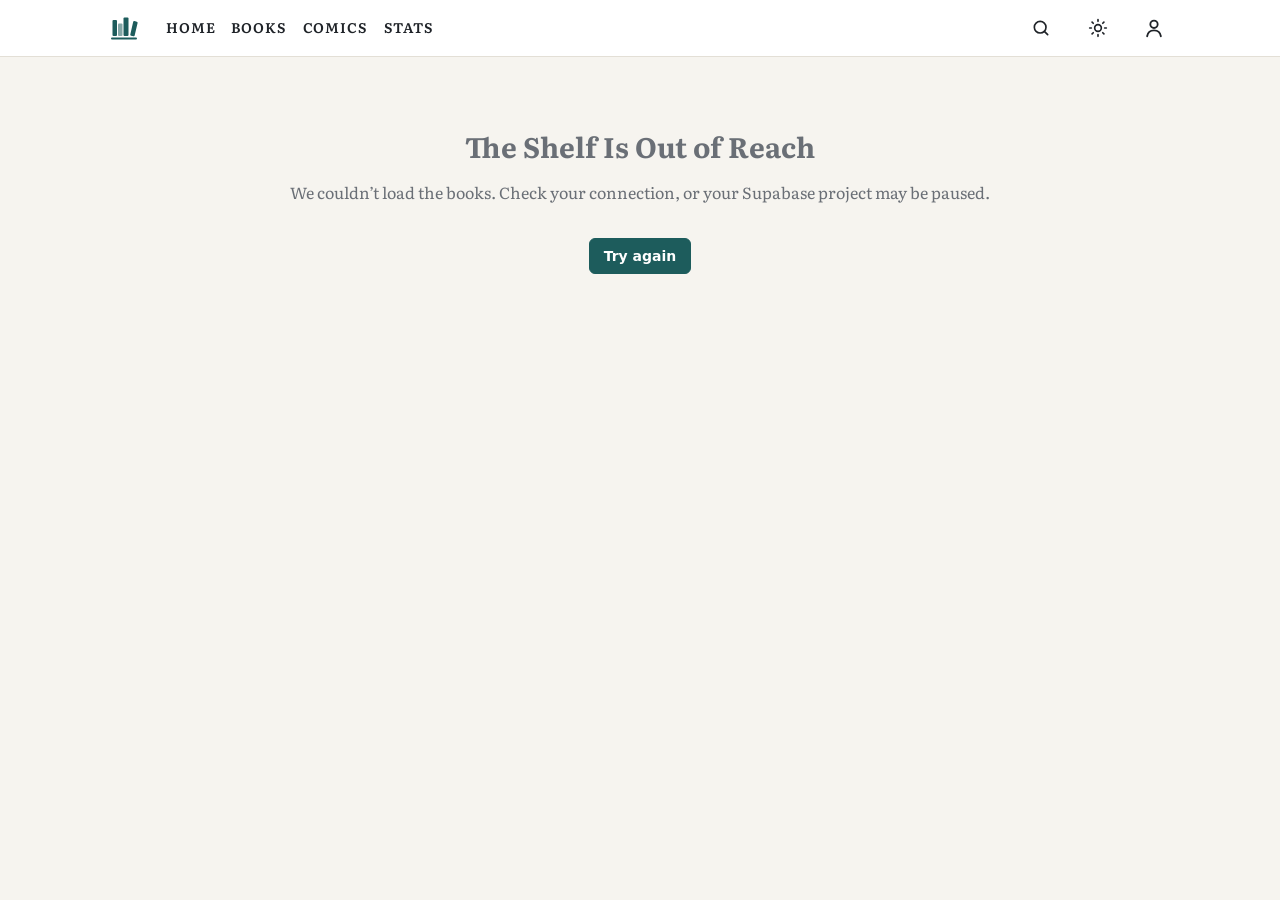
<file: index.html>
<!DOCTYPE html>
<html lang="en">
<head>
<meta charset="utf-8">
<meta name="viewport" content="width=device-width, initial-scale=1">
<title>Reading Ledger</title>
<meta name="description" content="My personal reading list: books and audiobooks in English and Bengali.">
<script>
  /* Apply the saved light/dark choice before the page paints (avoids a flash). */
  try { var t = localStorage.getItem('theme'); if (t) document.documentElement.dataset.theme = t; } catch (e) {}
</script>
<link rel="preconnect" href="https://fonts.googleapis.com">
<link rel="preconnect" href="https://fonts.gstatic.com" crossorigin>
<link href="https://fonts.googleapis.com/css2?family=Literata:wght@400;600;700&family=Noto+Serif+Bengali:wght@400;600;700&display=swap" rel="stylesheet">
<link rel="stylesheet" href="css/style.css">
<link rel="icon" type="image/x-icon" href="favicon.ico">
<!-- Installable app: name, icons and colours for the home-screen version -->
<link rel="manifest" href="manifest.webmanifest">
<meta name="theme-color" content="#ffffff" media="(prefers-color-scheme: light)">
<meta name="theme-color" content="#1d2226" media="(prefers-color-scheme: dark)">
<link rel="apple-touch-icon" href="icons/apple-touch-icon.png">
</head>
<body>
<a class="skip" href="#app">Skip to content</a>

<header class="top">
  <div class="top-in">
    <!-- Logo: books on a shelf (the same picture as the app icon) -->
    <a class="brand" href="#/" data-home aria-label="Reading Ledger, home">
      <svg viewBox="0 0 32 32" fill="currentColor" aria-hidden="true"><rect x="4.5" y="8" width="4.5" height="16" rx="1"/><rect x="10" y="11.5" width="4.5" height="12.5" rx="1" opacity=".55"/><rect x="15.5" y="5.5" width="5" height="18.5" rx="1"/><rect x="22" y="9" width="4.5" height="15" rx="1" transform="rotate(13 24.2 24)"/><rect x="3" y="25.5" width="26" height="2" rx="1"/></svg>
    </a>
    <nav class="links" aria-label="Main">
      <!-- The small pictures show only on phones, where these links become a floating bar at the bottom.
           Each link has an outline picture and a solid one; the solid one shows for the page you are on. -->
      <a href="#/" data-nav="home"><svg class="i-line" viewBox="0 0 24 24" fill="none" stroke="currentColor" stroke-width="1.8" stroke-linecap="round" stroke-linejoin="round" aria-hidden="true"><path d="M4 11l8-7 8 7"/><path d="M6 10v9h12v-9"/></svg><svg class="i-solid" viewBox="0 0 24 24" fill="currentColor" aria-hidden="true"><path d="M12 3.2 3 11h2.2v8.3c0 .4.3.7.7.7H10v-5.5h4V20h4.1c.4 0 .7-.3.7-.7V11H21z"/></svg><span>Home</span></a>
      <a href="#/all" data-nav="books"><svg class="i-line" viewBox="0 0 24 24" fill="none" stroke="currentColor" stroke-width="1.8" stroke-linecap="round" stroke-linejoin="round" aria-hidden="true"><path d="M12 6C9.800 4.500 6.500 4.200 3.500 5v13c3-.800 6.300-.500 8.500 1"/><path d="M12 6c2.200-1.500 5.500-1.800 8.500-1v13c-3-.800-6.300-.500-8.500 1"/><path d="M12 6v13"/></svg><svg class="i-solid" viewBox="0 0 24 24" fill="currentColor" aria-hidden="true"><path d="M11.2 6.3C9 5 6.2 4.7 3.6 5.3c-.4.1-.6.4-.6.8v11.6c0 .5.5.9 1 .8 2.5-.5 5.1-.2 7.2 1z"/><path d="M12.8 6.3c2.2-1.3 5-1.6 7.6-1 .4.1.6.4.6.8v11.600c0 .5-.5.9-1 .8-2.5-.5-5.1-.2-7.2 1z"/></svg><span>Books</span></a>
      <a href="#/comics" data-nav="comics"><svg class="i-line" viewBox="0 0 24 24" fill="none" stroke="currentColor" stroke-width="1.8" stroke-linecap="round" stroke-linejoin="round" aria-hidden="true"><path d="M4 5h16v11h-9l-4 3.500V16H4z"/><path d="M8.500 9.500h7M8.500 12.500h4"/></svg><svg class="i-solid" viewBox="0 0 24 24" fill="currentColor" aria-hidden="true"><path d="M4 4.500h16c.6 0 1 .4 1 1V16c0 .6-.4 1-1 1h-8.600L7 20.500V17H4c-.6 0-1-.4-1-1V5.500c0-.6.4-1 1-1z"/><path d="M8 9.500h8M8 12.500h5" fill="none" stroke="var(--surface)" stroke-width="1.6" stroke-linecap="round"/></svg><span>Comics</span></a>
      <a href="#/stats" data-nav="stats"><svg class="i-line" viewBox="0 0 24 24" fill="none" stroke="currentColor" stroke-width="1.8" stroke-linecap="round" stroke-linejoin="round" aria-hidden="true"><path d="M5 20V11M12 20V4M19 20v-6"/></svg><svg class="i-solid" viewBox="0 0 24 24" fill="currentColor" aria-hidden="true"><rect x="3.5" y="10" width="4.2" height="10" rx="1.2"/><rect x="9.9" y="4" width="4.2" height="16" rx="1.2"/><rect x="16.3" y="13" width="4.2" height="7" rx="1.2"/></svg><span>Stats</span></a>
    </nav>
    <!-- Search is an icon until clicked, then it expands into a field -->
    <div class="search-wrap" id="sw">
      <button id="search-btn" class="icon-btn" type="button" aria-label="Search" aria-expanded="false" aria-controls="q">
        <svg viewBox="0 0 24 24" fill="none" stroke="currentColor" stroke-width="2" stroke-linecap="round" stroke-linejoin="round" aria-hidden="true"><circle cx="11" cy="11" r="7"/><path d="M20 20l-4-4"/></svg>
      </button>
      <input id="q" class="search" type="search" placeholder="Search title or author · বই বা লেখক"
             aria-label="Search by title or author" autocomplete="off">
    </div>
    <!-- Light / dark: shows a sun in light mode and a moon in dark mode -->
    <button id="theme" class="icon-btn theme-btn" type="button" aria-label="Dark mode" aria-pressed="false">
      <svg class="sun" viewBox="0 0 24 24" fill="none" stroke="currentColor" stroke-width="2" stroke-linecap="round" stroke-linejoin="round" aria-hidden="true"><circle cx="12" cy="12" r="4"/><path d="M12 2v2M12 20v2M4.9 4.9l1.4 1.4M17.7 17.7l1.4 1.4M2 12h2M20 12h2M4.9 19.1l1.4-1.4M17.7 6.3l1.4-1.4"/></svg>
      <svg class="moon" viewBox="0 0 24 24" fill="none" stroke="currentColor" stroke-width="2" stroke-linecap="round" stroke-linejoin="round" aria-hidden="true"><path d="M21 12.8A9 9 0 1 1 11.2 3a7 7 0 0 0 9.8 9.8z"/></svg>
    </button>
    <!-- Owner dashboard (login required) -->
    <a class="avatar-btn" href="admin.html" aria-label="Owner dashboard">
      <svg viewBox="0 0 24 24" fill="none" stroke="currentColor" stroke-width="2" stroke-linecap="round" stroke-linejoin="round" aria-hidden="true"><circle cx="12" cy="8" r="4"/><path d="M4.5 21c.6-4 3.7-6.5 7.5-6.5s6.9 2.5 7.5 6.5"/></svg>
    </a>
  </div>
</header>

<main id="app" aria-live="polite"></main>

<noscript><p class="state">This site needs JavaScript to show the bookshelf.</p></noscript>
<script type="module" src="js/public.js"></script>
</body>
</html>
</file>
<file: css/style.css>
/* =====================================================================
   Bookshelf styles (public site + dashboard)
   Spacing scale: 8px steps (--s1 = 8px ... ). Radius: 6px.
   ===================================================================== */

/* ---------- colour tokens ---------- */
:root {
  --page: #f6f4ef;
  --surface: #ffffff;
  --ink: #1f2328;
  --muted: #6a6f76;
  --line: #e3dfd6;
  --accent: #1d5c5c;
  --on-accent: #ffffff;
  --owned: #2f7a43;
  --buy: #9a5b00;
  --st-reading: #1f5fae; --st-read: #6b46b8; --st-want: #a8325e; --cp-hardcopy: #8a5326; --cp-ebook: #0b6e86;
  --danger: #a4262c;
  --r: 6px;
  --s1: 8px; --s2: 16px; --s3: 24px; --s4: 32px; --s6: 48px;
  --ui: system-ui, -apple-system, 'Segoe UI', Roboto, sans-serif;
  color-scheme: light;
}
@media (prefers-color-scheme: dark) {
  :root:not([data-theme="light"]) {
    --page: #14181b; --surface: #1d2226; --ink: #e8e6e1; --muted: #9aa1a8; --line: #2f363b;
    --accent: #5fb3b3; --on-accent: #0e1a1a; --owned: #6fcf8a; --buy: #f0b04a; --danger: #ff8a8f; --st-reading: #7fb0ff; --st-read: #c4a8ff; --st-want: #ff9fc0; --cp-hardcopy: #e6b27a; --cp-ebook: #6fd0e6;
    color-scheme: dark;
  }
}
:root[data-theme="dark"] {
  --page: #14181b; --surface: #1d2226; --ink: #e8e6e1; --muted: #9aa1a8; --line: #2f363b;
  --accent: #5fb3b3; --on-accent: #0e1a1a; --owned: #6fcf8a; --buy: #f0b04a; --danger: #ff8a8f; --st-reading: #7fb0ff; --st-read: #c4a8ff; --st-want: #ff9fc0; --cp-hardcopy: #e6b27a; --cp-ebook: #6fd0e6;
  color-scheme: dark;
}

/* ---------- base ---------- */
*, *::before, *::after { box-sizing: border-box; }
[hidden] { display: none !important; }
html { -webkit-text-size-adjust: 100%; scroll-behavior: smooth; }
body {
  margin: 0; background: var(--page); color: var(--ink);
  font: 16px/1.6 'Literata', Georgia, 'Times New Roman', serif;
}
/* Bengali text: the page adds class "bn" whenever a book's language is Bengali */
.bn { font-family: 'Noto Serif Bengali', 'Literata', Georgia, serif; }
h1 { font-size: 28px; line-height: 1.25; margin: 0 0 var(--s1); }
h2 { font-size: 20px; line-height: 1.3; margin: 0; }
a { color: var(--accent); }
:focus-visible { outline: 3px solid var(--accent); outline-offset: 2px; }
.sr { position: absolute; width: 1px; height: 1px; overflow: hidden; clip: rect(0 0 0 0); white-space: nowrap; }
.skip { position: absolute; left: -999px; top: 0; background: var(--accent); color: var(--on-accent); padding: var(--s1) var(--s2); z-index: 20; }
.skip:focus { left: 0; }
.wrap { max-width: 1100px; margin: 0 auto; padding: var(--s3) var(--s2) var(--s6); }
.lede { color: var(--muted); margin: 0 0 var(--s3); }

/* ---------- top bar ---------- */
.top { position: sticky; top: 0; z-index: 10; background: var(--surface); border-bottom: 1px solid var(--line); }
.top-in { max-width: 1100px; margin: 0 auto; padding: var(--s1) var(--s2); display: flex; flex-wrap: wrap; align-items: center; gap: var(--s1) var(--s2); }
.brand { display: inline-flex; align-items: center; color: var(--accent); text-decoration: none; padding: 2px; margin-right: var(--s1); }
.brand svg { width: 32px; height: 32px; }
.links { display: flex; gap: var(--s2); }
.links a { color: var(--ink); text-decoration: none; padding: 4px 0; border-bottom: 2px solid transparent; font-family: 'Literata', Georgia, 'Times New Roman', serif; font-size: 14px; font-weight: 600; text-transform: uppercase; letter-spacing: .06em; }
.links a[aria-current="page"] { color: var(--accent); border-color: var(--accent); }
.search-wrap { display: flex; align-items: center; margin-left: auto; border: 1px solid transparent; border-radius: 999px; transition: border-color .2s, background-color .2s; }
.search-wrap.open { border-color: var(--line); background: var(--page); }
.search-wrap.open:focus-within { border-color: var(--accent); }
.icon-btn { width: 40px; height: 36px; border: 0; background: transparent; color: var(--ink); cursor: pointer; border-radius: 999px; display: grid; place-items: center; flex: none; }
.icon-btn svg { width: 20px; height: 20px; }
/* light / dark toggle: sun while the site is light, moon while it is dark (pure CSS, follows the system setting too) */
.theme-btn svg { width: 20px; height: 20px; display: block; }
.theme-btn .moon { display: none; }
:root[data-theme="dark"] .theme-btn .sun { display: none; }
:root[data-theme="dark"] .theme-btn .moon { display: block; }
@media (prefers-color-scheme: dark) {
  :root:not([data-theme="light"]) .theme-btn .sun { display: none; }
  :root:not([data-theme="light"]) .theme-btn .moon { display: block; }
}
.btn.theme-btn { display: inline-grid; place-items: center; padding: 8px 10px; }
/* round avatar button, last item on the right of the navbar */
.avatar-btn { width: 40px; height: 40px; flex: none; border-radius: 50%; display: grid; place-items: center; border: 1.5px solid transparent; background: transparent; color: var(--ink); text-decoration: none; transition: border-color .15s, color .15s; }
.avatar-btn svg { width: 22px; height: 22px; }
.avatar-btn:hover { border-color: var(--accent); color: var(--accent); }
/* the owner, signed in on this device, gets a clear way into the dashboard */
.avatar-btn.owner { width: auto; padding: 0 14px 0 11px; gap: 7px; grid-auto-flow: column; border-radius: 999px; background: var(--accent); border-color: var(--accent); color: var(--on-accent); font: 600 14px var(--ui); }
.avatar-btn.owner svg { width: 18px; height: 18px; }
.avatar-btn.owner:hover { color: var(--on-accent); background: color-mix(in srgb, var(--accent) 86%, var(--ink)); }
@media (max-width: 600px) { .avatar-btn.owner { width: 40px; padding: 0; } .avatar-btn.owner span { position: absolute; width: 1px; height: 1px; overflow: hidden; clip-path: inset(50%); } }
@media (prefers-reduced-motion: reduce) { .avatar-btn { transition: none; } }
.btn svg { width: 16px; height: 16px; vertical-align: -3px; margin-right: 6px; }
.search {
  width: 0; min-width: 0; padding: 0; border: 0; background: transparent; color: var(--ink); font: 15px var(--ui);
  outline: none; opacity: 0; visibility: hidden;
  transition: width .3s ease, padding .3s ease, opacity .2s ease, visibility 0s .3s;
}
.search-wrap.open .search { width: min(280px, 40vw); padding: 8px 14px 8px 0; opacity: 1; visibility: visible; transition-delay: 0s; }
@media (max-width: 560px) {
  .top.searching .links { display: none; }
  .top.searching .search-wrap { flex: 1; }
  .search-wrap.open .search { width: 100%; }
}
@media (prefers-reduced-motion: reduce) { .search, .search-wrap { transition: none; } }

/* ---------- buttons, chips, badges ---------- */
.btn {
  display: inline-block; font: 600 14px/1 var(--ui); padding: 10px 14px; border-radius: var(--r);
  border: 1px solid var(--line); background: var(--surface); color: var(--ink);
  cursor: pointer; text-decoration: none;
}
.btn.primary { background: var(--accent); color: var(--on-accent); border-color: var(--accent); }
.btn.danger { color: var(--danger); border-color: var(--danger); }
.btn.block { display: block; text-align: center; }
.btn:disabled { opacity: .6; cursor: default; }

.filters { display: flex; flex-wrap: wrap; gap: var(--s1) var(--s3); margin: var(--s2) 0 var(--s3); }
.chipgroup { display: flex; flex-wrap: wrap; align-items: center; gap: 6px; }
.cg-l { font: 13px var(--ui); color: var(--muted); margin-right: 2px; }
.chip { font: 14px var(--ui); padding: 6px 12px; border-radius: 999px; border: 1px solid var(--line); background: var(--surface); color: var(--ink); cursor: pointer; }
.chip[aria-pressed="true"] { background: var(--accent); color: var(--on-accent); border-color: var(--accent); }

.badge {
  display: inline-flex; align-items: center; gap: 7px; white-space: nowrap;
  font: 600 12.5px/1 var(--ui); padding: 7px 14px 7px 11px; border-radius: 999px;
  border: 1.5px solid currentColor; background: color-mix(in srgb, currentColor 8%, transparent);
}
.badge svg { width: 15px; height: 15px; flex: none; }
.badge.owned { color: var(--owned); }
.badge.buy { color: var(--buy); }
/* reading status: same pill, its own colour and icon */
.badge.st-reading { color: var(--st-reading); }
.badge.st-read { color: var(--st-read); }
.badge.st-want { color: var(--st-want); }
/* which copies I have */
.badge.cp-hardcopy { color: var(--cp-hardcopy); }
.badge.cp-ebook { color: var(--cp-ebook); }
.cstat { margin: 10px 0 0; }
.cstat + .ct { margin-top: 8px; }
.dtags { display: flex; flex-wrap: wrap; gap: var(--s1); margin: 0 0 var(--s2); }

/* ---------- covers and cards: cover, then title, then author ---------- */
.cover {
  position: relative; aspect-ratio: 2 / 3; border-radius: var(--r); overflow: hidden;
  background: var(--line); box-shadow: 0 1px 3px rgba(0, 0, 0, .25); transition: transform .15s;
}
.cover img, .nocover { width: 100%; height: 100%; object-fit: cover; display: block; }
.cover::after { /* subtle spine shadow on the left edge */
  content: ""; position: absolute; inset: 0; pointer-events: none;
  background: linear-gradient(90deg, rgba(0,0,0,.30) 0, rgba(0,0,0,0) 5%, rgba(255,255,255,.14) 6%, rgba(0,0,0,0) 9%);
}
.nocover { display: grid; place-items: center; color: var(--muted); font: 14px var(--ui); }

/* A cover drawn from the title and author, for titles with no picture. Sizes use "cqw" (a share of the
   cover's own width), so the same cover works on a small card, the book page and the home carousel. */
.cover, .cf-card { container-type: inline-size; }
.gencover {
  position: relative; width: 100%; height: 100%; display: flex; flex-direction: column; justify-content: space-between;
  padding: 11cqw 9cqw 10cqw 13cqw; text-align: left; color: #f6efdf; pointer-events: none;
  background: linear-gradient(165deg, hsl(var(--h) 32% 29%), hsl(var(--h) 38% 21%));
}
.gencover[data-s="1"] { background: linear-gradient(165deg, hsl(var(--h) 26% 26%), hsl(var(--h) 34% 17%)); }
.gencover[data-s="2"] { background: linear-gradient(165deg, hsl(var(--h) 36% 31%), hsl(var(--h) 40% 23%)); }
.gencover::before { /* thin printed frame */
  content: ""; position: absolute; inset: 4.5cqw 4.5cqw 4.5cqw 8cqw; border: 1px solid rgb(255 255 255 / .3); border-radius: 2px;
}
.gc-t, .gc-a { position: relative; overflow: hidden; display: -webkit-box; -webkit-box-orient: vertical; overflow-wrap: anywhere; }
.gc-t { font-size: max(13px, 10.5cqw); font-weight: 600; line-height: 1.22; -webkit-line-clamp: 5; }
.gc-t.bn { line-height: 1.4; -webkit-line-clamp: 4; }
.gc-a { font-size: max(10px, 6.4cqw); line-height: 1.3; opacity: .92; -webkit-line-clamp: 2; }
.gencover.wide { padding: 6cqw 7cqw; }
.gencover.wide::before { inset: 2.5cqw; }
.gencover.wide .gc-t { font-size: max(13px, 6.4cqw); -webkit-line-clamp: 3; }
.gencover.wide .gc-a { font-size: max(10px, 4.2cqw); -webkit-line-clamp: 1; }

/* "Show more" under a grid that has more titles to draw (the next batch also loads as you scroll) */
.more { display: flex; justify-content: center; padding: var(--s4) 0 var(--s2); }
.more .btn small { font: 13px var(--ui); opacity: .7; margin-left: 6px; }
.sec-jump { margin-left: auto; font: 14px var(--ui); text-decoration: none; }
.sec-jump:hover { text-decoration: underline; }

/* Shown under the top bar while the saved copy of the shelf is on screen */
.offline-note { margin: 0; padding: 6px var(--s2); text-align: center; font: 13px var(--ui); color: var(--muted); background: var(--surface); border-bottom: 1px solid var(--line); }
.hp {
  position: absolute; top: 6px; right: 6px; z-index: 1; width: 28px; height: 28px; border-radius: 50%;
  display: grid; place-items: center; background: rgba(0, 0, 0, .7); color: #fff;
}
.hp svg { width: 16px; height: 16px; }

.card { display: block; color: inherit; text-decoration: none; }
.ct { text-wrap: balance; margin: var(--s1) 0 2px; font-size: 17px; line-height: 1.35; font-weight: 600; overflow: hidden; display: -webkit-box; -webkit-line-clamp: 2; -webkit-box-orient: vertical; }
.ca { margin: 0 0 var(--s1); color: var(--muted); font-size: 14px; line-height: 1.4; overflow: hidden; display: -webkit-box; -webkit-line-clamp: 1; -webkit-box-orient: vertical; }
@media (hover: hover) { .card:hover .cover { transform: translateY(-4px); } }
@media (prefers-reduced-motion: reduce) { .cover { transition: none; } html { scroll-behavior: auto; } }

.grid { display: grid; grid-template-columns: repeat(auto-fill, minmax(145px, 1fr)); gap: var(--s3) var(--s2); }
@media (min-width: 700px) { .grid { grid-template-columns: repeat(auto-fill, minmax(176px, 1fr)); } }

/* ---------- home rows ---------- */
.shelf-row { margin-top: var(--s4); }
.row-head { display: flex; justify-content: space-between; align-items: center; gap: var(--s2); margin-bottom: var(--s2); border-bottom: 1px solid var(--line); padding-bottom: var(--s1); }
.row-head a, .row-head button {
  display: inline-flex; align-items: center; min-height: 40px; padding: 0 18px; border-radius: 999px; white-space: nowrap;
  border: 1.5px solid var(--accent); color: var(--accent); background: transparent; text-decoration: none;
  font: 600 14px var(--ui); transition: background-color .15s, color .15s;
}
.row-head a:hover, .row-head button:hover { background: var(--accent); color: var(--on-accent); }
@media (prefers-reduced-motion: reduce) { .row-head a { transition: none; } }
/* The row scrolls sideways, so it clips anything outside its box. The padding gives the hover lift and
   shadow room to show; the matching negative margin keeps the covers exactly where they were. */
.row { display: flex; gap: var(--s2); overflow-x: auto; padding: 12px 8px var(--s2); margin: -12px -8px 0; scroll-snap-type: x proximity; }
.row .card { flex: 0 0 160px; scroll-snap-align: start; }
@media (min-width: 700px) { .row .card { flex-basis: 184px; } }
/* Home rows hold six titles. A wide screen shows all six at once (audiobooks as two lines of three);
   a narrower screen swipes through them sideways. */
@media (min-width: 1000px) {
  .row.fit { display: grid; grid-template-columns: repeat(6, minmax(0, 1fr)); overflow: visible; scroll-snap-type: none; }
  .row.fit.wide { grid-template-columns: repeat(3, minmax(0, 1fr)); row-gap: var(--s3); }
  .row.fit:not(.wide) .card.wide { grid-column: span 2; }
}

/* ---------- shelf pages: a pill bar across the top (replaces the old left sidebar) ---------- */
.shelfbar { position: sticky; top: var(--nav-h, 54px); z-index: 9; background: var(--page); border-bottom: 1px solid var(--line); }
.shelfbar-in {
  position: relative; display: flex; gap: var(--s1); max-width: 1100px; margin: 0 auto; padding: 10px var(--s2);
  overflow-x: auto; scroll-snap-type: x proximity; scrollbar-width: none; -webkit-overflow-scrolling: touch;
}
.shelfbar-in::-webkit-scrollbar { display: none; }
.shelf-pill {
  flex: none; display: inline-flex; align-items: center; gap: 8px; min-height: 40px; padding: 0 16px; border-radius: 999px;
  border: 1.5px solid var(--line); background: var(--surface); color: var(--ink); text-decoration: none; white-space: nowrap;
  font: 600 14px var(--ui); scroll-snap-align: center; transition: border-color .15s, background-color .15s, color .15s;
}
.shelf-pill .n { color: var(--muted); font-weight: 600; }
.shelf-pill:hover { border-color: var(--accent); }
.shelf-pill[aria-current="page"] { background: var(--accent); border-color: var(--accent); color: var(--on-accent); }
.shelf-pill[aria-current="page"] .n { color: var(--on-accent); opacity: .85; }
@media (max-width: 760px) { /* small fade at the edge hints that the bar scrolls */
  .shelfbar-in { -webkit-mask-image: linear-gradient(90deg, #000 calc(100% - 28px), transparent); mask-image: linear-gradient(90deg, #000 calc(100% - 28px), transparent); }
}
@media (prefers-reduced-motion: reduce) { .shelf-pill { transition: none; } }
/* phones: each filter group is one tidy row that scrolls on its own, so nothing is cut off */
@media (max-width: 560px) {
  .filters { flex-direction: column; gap: var(--s1); }
  .chipgroup { flex-wrap: nowrap; overflow-x: auto; scrollbar-width: none; padding-bottom: 2px; }
  .chipgroup::-webkit-scrollbar { display: none; }
  .cg-l, .chip { flex: none; white-space: nowrap; }
}

/* ---------- book detail ---------- */
/* Back button: a pill like "See all", with a line arrow */
.backbtn {
  display: inline-flex; align-items: center; gap: 6px; min-height: 40px; padding: 0 18px 0 10px; margin-bottom: var(--s2);
  border: 1.5px solid var(--accent); border-radius: 999px; color: var(--accent); text-decoration: none;
  font: 600 14px var(--ui); transition: background-color .15s, color .15s;
}
.backbtn svg { width: 18px; height: 18px; }
.backbtn:hover { background: var(--accent); color: var(--on-accent); }
@media (prefers-reduced-motion: reduce) { .backbtn { transition: none; } }
/* genres on the book page */
.genres { display: flex; flex-wrap: wrap; gap: var(--s1); list-style: none; margin: calc(var(--s1) * -1) 0 var(--s3); padding: 0; }
.genres li { display: contents; }              /* li becomes invisible to layout */
.gchip a,
.gchip { padding: 5px 13px; border-radius: 999px; background: var(--surface); border: 1px solid var(--line); color: var(--ink); font: 13px var(--ui); text-decoration: none;}
.gchip a:hover { background: color-mix(in srgb, currentColor 8%, transparent); }
.gchip.bn, .gchip.bn a { font-family: 'Noto Serif Bengali', 'Literata', Georgia, serif; }
.detail { display: grid; grid-template-columns: 260px 1fr; gap: var(--s4); align-items: start; }
.detail-side > * + * { margin-top: var(--s2); }
.status-pill { display: inline-block; font: 600 14px var(--ui); padding: 6px 12px; border-radius: var(--r); background: var(--surface); border: 1px solid var(--line); margin: 0; }
.author { font-size: 18px; color: var(--muted); margin: 0 0 var(--s1); }
.meta { font: 14px var(--ui); color: var(--muted); margin: 0 0 var(--s3); }
.desc { white-space: pre-line; max-width: 65ch; margin: 0 0 var(--s4); }
.facts-more { margin-top: var(--s3); max-width: 520px; border-block: 1px solid var(--line); }
.facts-more summary { cursor: pointer; padding: 12px 0; font: 600 15px var(--ui); }
.facts-more .facts tr:last-child th, .facts-more .facts tr:last-child td { border-bottom: 0; }
.facts { width: 100%; max-width: 520px; border-collapse: collapse; font-size: 15px; }
.facts th, .facts td { text-align: left; padding: 8px 0; border-bottom: 1px solid var(--line); vertical-align: top; }
.facts th { color: var(--muted); font: 14px var(--ui); width: 40%; }
.h3 { font-size: 17px; margin: 0 0 var(--s1); }
@media (max-width: 700px) {
  .detail { grid-template-columns: 1fr; }
  .detail-side { max-width: 240px; margin: 0 auto; width: 100%; }
}

/* ---------- states ---------- */
.state { text-align: center; padding: var(--s6) var(--s2); color: var(--muted); }
.state .btn { margin-top: var(--s2); }
.empty { color: var(--muted); margin: var(--s2) 0; }

/* =====================================================================
   Dashboard (admin.html)
   ===================================================================== */
.login-card { max-width: 380px; margin: var(--s6) auto; background: var(--surface); border: 1px solid var(--line); border-radius: var(--r); padding: var(--s3); }
.field { margin-bottom: var(--s2); }
.field label { display: block; font: 600 14px var(--ui); margin-bottom: 4px; }
.field input, .field select, .field textarea {
  width: 100%; padding: 9px 12px; border: 1px solid var(--line); border-radius: var(--r);
  background: var(--page); color: var(--ink); font: 16px var(--ui);
}
.field textarea { min-height: 110px; resize: vertical; }
.field [aria-invalid="true"] { border-color: var(--danger); }
.err { color: var(--danger); font: 13px var(--ui); margin: 4px 0 0; min-height: 0; }
.err:empty { display: none; }

.dash-head { display: flex; flex-wrap: wrap; align-items: center; gap: var(--s1) var(--s2); margin-bottom: var(--s3); }
.dash-head h1 { margin: 0; margin-right: auto; }
.stats { display: grid; grid-template-columns: repeat(auto-fit, minmax(130px, 1fr)); gap: var(--s2); margin-bottom: var(--s3); }
.stat { background: var(--surface); border: 1px solid var(--line); border-radius: var(--r); padding: var(--s2); }
.stat b { display: block; font-size: 28px; line-height: 1.1; color: var(--accent); }
.stat span { font: 13px var(--ui); color: var(--muted); }
.stat .l-short { display: none; }
/* phones: the five counts become one slim strip (about 70px tall instead of 300px) */
@media (max-width: 640px) {
  .stats { grid-template-columns: repeat(5, 1fr); gap: 0; background: var(--surface); border: 1px solid var(--line); border-radius: var(--r); margin-bottom: var(--s2); }
  .stat { background: transparent; border: 0; border-radius: 0; padding: 10px 4px; text-align: center; min-width: 0; }
  .stat + .stat { border-left: 1px solid var(--line); }
  .stat b { font-size: 22px; }
  .stat span { display: block; font-size: 11px; line-height: 1.25; }
}
@media (max-width: 480px) {
  .stat .l-full { display: none; }
  .stat .l-short { display: block; }
}
.tools { display: flex; flex-wrap: wrap; gap: var(--s1); margin-bottom: var(--s2); }
.tools input, .tools select { padding: 9px 12px; border: 1px solid var(--line); border-radius: var(--r); background: var(--surface); color: var(--ink); font: 15px var(--ui); }
.tools input { flex: 1 1 220px; }
.table-wrap { overflow-x: auto; background: var(--surface); border: 1px solid var(--line); border-radius: var(--r); }
table.list { width: 100%; border-collapse: collapse; font: 14px var(--ui); min-width: 680px; }
.list th, .list td { text-align: left; padding: 10px 12px; border-bottom: 1px solid var(--line); vertical-align: middle; }
.list th { color: var(--muted); font-weight: 600; }
.list tr:last-child td { border-bottom: 0; }
.thumb { width: 40px; aspect-ratio: 2 / 3; border-radius: 3px; overflow: hidden; background: var(--line); }
.thumb img { width: 100%; height: 100%; object-fit: cover; display: block; }
.acts { white-space: nowrap; }
.acts .btn { padding: 7px 10px; }

dialog { border: 0; border-radius: var(--r); padding: 0; width: calc(100% - 32px); max-width: 680px; background: var(--surface); color: var(--ink); max-height: calc(100% - 32px); }
dialog::backdrop { background: rgba(0, 0, 0, .55); }
.fgrid { display: grid; grid-template-columns: 1fr 1fr; gap: 0 var(--s2); }
.fgrid .full { grid-column: 1 / -1; }
@media (max-width: 560px) { .fgrid { grid-template-columns: 1fr; } }
.drop {
  border: 2px dashed var(--line); border-radius: var(--r); padding: var(--s2); text-align: center;
  color: var(--muted); font: 14px var(--ui); cursor: pointer; display: flex; gap: var(--s2); align-items: center; justify-content: center; flex-wrap: wrap;
}
.drop.over { border-color: var(--accent); color: var(--accent); }
.drop .thumb { width: 90px; }

.toast { position: fixed; left: 50%; bottom: var(--s3); transform: translateX(-50%); background: var(--ink); color: var(--page); padding: 10px 18px; border-radius: var(--r); font: 600 14px var(--ui); z-index: 50; max-width: calc(100% - 32px); }
.toast.bad { background: var(--danger); color: #fff; }

/* ---------- audiobooks: widescreen YouTube thumbnails ---------- */
.cover.wide { aspect-ratio: 16 / 9; }
.cover.wide::after { display: none; }              /* no spine shadow on a video thumbnail */
.play { position: absolute; left: 8px; bottom: 8px; width: 32px; height: 32px; border-radius: 50%; background: rgba(0, 0, 0, .7); color: #fff; display: grid; place-items: center; } /* small, in the corner, so it never covers the thumbnail's own title */
.play svg { width: 14px; height: 14px; margin-left: 2px; }
.detail .play { left: 50%; top: 50%; bottom: auto; width: 56px; height: 56px; margin: -28px 0 0 -28px; }
.detail .play svg { width: 24px; height: 24px; }
.grid.wide { grid-template-columns: repeat(auto-fill, minmax(260px, 1fr)); }
.row .card.wide { flex-basis: 270px; }
@media (min-width: 700px) { .row .card.wide { flex-basis: 330px; } }
.sec-h { display: flex; gap: var(--s1); align-items: baseline; margin: var(--s4) 0 var(--s2); }
.sec-h small { color: var(--muted); font: 14px var(--ui); }
.sec-h:first-of-type { margin-top: 0; }
.detail.audio { grid-template-columns: minmax(280px, 440px) 1fr; }
.ytlink { display: block; }
@media (max-width: 700px) { .detail.audio { grid-template-columns: 1fr; } .detail.audio .detail-side { max-width: none; } }
.thumb.wide { width: 72px; aspect-ratio: 16 / 9; }
.yt-prev { margin-top: var(--s1); max-width: 260px; }
.yt-prev img { width: 100%; aspect-ratio: 16 / 9; object-fit: cover; border-radius: var(--r); display: block; }
.hint { font: 13px var(--ui); color: var(--muted); margin: 4px 0 0; }

/* ---------- hero: coverflow of recently finished books ---------- */
.hero { --cw: clamp(124px, 24vw, 230px); position: relative; text-align: center; padding: 0 var(--s2) var(--s4); overflow: hidden; }
.hero-head h1 { font-weight: 600; font-size: clamp(36px, 7vw, 56px); line-height: 1.1; margin: 0; letter-spacing: -.01em; }
.hero-head .sub { color: var(--muted); margin: var(--s1) 0 var(--s4); font-size: 17px; }
.cf-cap { min-height: 84px; margin-bottom: var(--s2); }
.cf-cap small { display: block; font: 13px var(--ui); color: var(--muted); margin-bottom: 2px; }
.cf-cap h2 { font-size: clamp(20px, 3.4vw, 26px); line-height: 1.25; margin: 0; }
.cf-cap p { margin: 2px 0 0; color: var(--muted); font-size: 15px; }
.cf { position: relative; height: calc(var(--cw) * 1.5 + 44px); max-width: 1100px; margin: 0 auto; perspective: 1400px; outline-offset: 4px; touch-action: pan-y; user-select: none; }
.cf-card {
  position: absolute; left: 50%; top: 50%; width: var(--cw); aspect-ratio: 2 / 3;
  margin: calc(var(--cw) * -.75) 0 0 calc(var(--cw) * -.5);
  border-radius: 18px; overflow: hidden; background: var(--line); display: block;
  box-shadow: 0 16px 36px rgba(20, 30, 40, .32);
  transform: translateX(calc(var(--cw) * var(--x))) rotateY(var(--ry, var(--ry0))) scale(var(--sc, var(--sc0)));
  transition: transform .55s cubic-bezier(.22, .9, .28, 1), opacity .35s, box-shadow .35s;
}
.cf-card img, .cf-card .nocover { width: 100%; height: 100%; object-fit: cover; display: block; pointer-events: none; }
.cf-card[data-o="0"]  { --x: 0;     --ry0: 0deg;   --sc0: 1;   z-index: 5; }
.cf-card[data-o="1"]  { --x: 1.02;  --ry0: -24deg; --sc0: .8;  z-index: 4; }
.cf-card[data-o="-1"] { --x: -1.02; --ry0: 24deg;  --sc0: .8;  z-index: 4; }
.cf-card[data-o="2"]  { --x: 1.78;  --ry0: -32deg; --sc0: .62; z-index: 3; }
.cf-card[data-o="-2"] { --x: -1.78; --ry0: 32deg;  --sc0: .62; z-index: 3; }
.cf-card[data-o="far"] { --x: 0; --ry0: 0deg; --sc0: .4; opacity: 0; pointer-events: none; z-index: 1; }
/* hover: the card grows, turns toward you and comes to the front */
@media (hover: hover) {
  .cf-card:hover { --sc: calc(var(--sc0) * 1.14); --ry: calc(var(--ry0) * .3); z-index: 6; box-shadow: 0 26px 52px rgba(20, 30, 40, .42); }
}
.cf-card:focus-visible { --sc: calc(var(--sc0) * 1.08); z-index: 6; }
/* Previous / next sit at the two ends of the carousel, level with the middle of the covers.
   A phone has no buttons: the carousel is swiped (tapping a side cover also brings it forward). */
.cf-btns { position: absolute; z-index: 5; left: 50%; transform: translateX(-50%); width: min(1100px, 100% - 2 * var(--s2)); bottom: calc(var(--s4) + (var(--cw) * 1.5 + 44px) / 2 - 24px);
  display: flex; justify-content: space-between; pointer-events: none; }
.cf-btns .cf-btn { pointer-events: auto; background: var(--surface); box-shadow: 0 2px 10px rgba(0, 0, 0, .14); }
@media (max-width: 700px) { .cf-btns { display: none; } }
/* Previous and next are identical round buttons (same size, same style). */
.cf-btn {
  width: 48px; height: 48px; border-radius: 50%; padding: 0; cursor: pointer; display: grid; place-items: center;
  border: 1.5px solid var(--accent); background: transparent; color: var(--accent);
  transition: background-color .15s, color .15s, transform .15s;
}
.cf-btn svg { width: 20px; height: 20px; }
.cf-btn:hover { background: var(--accent); color: var(--on-accent); }
.cf-btn:active { transform: scale(.94); }
@media (prefers-reduced-motion: reduce) { .cf-btn { transition: none; } }
@media (max-width: 560px) {
  /* five covers on a phone too: the side ones tuck in behind the centre one */
  .hero { --cw: clamp(118px, 35vw, 170px); }
  .cf-card { border-radius: 12px; }
  .cf-card[data-o="1"]  { --x: .74;  --sc0: .8; }
  .cf-card[data-o="-1"] { --x: -.74; --sc0: .8; }
  .cf-card[data-o="2"]  { --x: 1.22;  --sc0: .6; }
  .cf-card[data-o="-2"] { --x: -1.22; --sc0: .6; }
}
@media (prefers-reduced-motion: reduce) { .cf-card { transition: none; } }

/* ---------- statistics ---------- */
/* ---------- the folder tiles: the library in numbers, at the foot of the home page ---------- */
/* The container: a horizontal scroller on mobile, grid on desktop */
.pstats {
  display: grid;
  grid-auto-flow: column;
  grid-auto-columns: 140px;
  gap: 12px;
  margin: 20px 0 28px;
  overflow-x: auto;
  padding: 8px 4px; /* space for the shadow */
  scroll-snap-type: x mandatory;
  scrollbar-width: none;
}
.pstats::-webkit-scrollbar { display: none; }

/* On larger screens, wrap them nicely into a grid */
@media (min-width: 600px) {
  .pstats {
    grid-auto-flow: row;
    grid-template-columns: repeat(auto-fill, minmax(130px, 1fr));
    overflow-x: visible;
  }
}

/* The Folder Card */
.pstat-folder {
  scroll-snap-align: start;
  position: relative;
  display: flex;
  flex-direction: column;
  justify-content: space-between;
  height: 175px;
  background: var(--folder-bg, #e2e8f0); /* Soft gray/blue */
  border-radius: 10px;
  padding: 16px;
  text-decoration: none;
  /* color: var(--folder-text, #1e293b); */
  box-shadow: 0 2px 6px rgba(0,0,0,0.25);
  transition: transform 0.15s ease, box-shadow 0.15s ease;
}

.pstat-folder:hover {
  transform: translateY(-2px);
  box-shadow: 0 4px 10px rgba(0,0,0,0.25);
}

/* The folder "tab" on the top right */
.pf-tab {
  position: absolute;
  top: 0;
  right: 16px;
  width: 42px;
  height: 12px;
  background: color-mix(in srgb, currentColor 8%, transparent);
  border-bottom-left-radius: 6px;
  border-bottom-right-radius: 6px;
  /* A tiny cut-out effect to look like the image */
  box-shadow: inset 0 2px 4px rgba(0,0,0,0.04);
}

/* The text inside */
.pf-content {
  display: flex;
  flex-direction: column;
  height: 100%;
  justify-content: space-between;
  margin-top: 4px;
}

.pf-label {
  font-family: 'Literata', serif;
  font-size: 0.75rem;
  text-transform: uppercase;
  font-weight: 700;
  line-height: 1.25;
  letter-spacing: 0.03em;
  opacity: 0.8;
  max-width: 90%;
}

.pf-num {
  font-family: 'Literata', serif;
  font-size: 2.4rem;
  font-weight: 700;
  line-height: 1;
  letter-spacing: -0.02em;
}

/* Dark Mode Support: once for a device that is set to dark, once for the site's own dark switch */
@media (prefers-color-scheme: dark) {
  :root:not([data-theme="light"]) .pstat-folder { --folder-bg: #2a2d34; --folder-text: #f1f5f9; box-shadow: 0 2px 8px rgba(0,0,0,0.4); }
  :root:not([data-theme="light"]) .pstat-folder:hover { box-shadow: 0 4px 12px rgba(0,0,0,0.6); }
}
[data-theme="dark"] .pstat-folder {
  --folder-bg: #2a2d34;
  --folder-text: #f1f5f9;
  box-shadow: 0 2px 8px rgba(0,0,0,0.4);
}
[data-theme="dark"] .pstat-folder:hover {
  box-shadow: 0 4px 12px rgba(0,0,0,0.6);
}

/* Small phone tweaks */
@media (max-width: 380px) {
  .pstats { grid-auto-columns: 125px; }
  .pstat-folder { height: 155px; padding: 12px; }
  .pf-num { font-size: 2rem; }
}
.pstat-folder { color: var(--accent); }
.pf-num { font-variant-numeric: tabular-nums; }
.pstats-sec { margin-top: var(--s5, 48px); }
/* nine tiles in one line on a wide screen, so no tile is left alone on a second row */
@media (min-width: 1000px) {
  .pstats { grid-template-columns: repeat(9, minmax(0, 1fr)); gap: 10px; }
  .pstat-folder { height: 150px; padding: 14px 12px; }
  .pf-num { font-size: 1.75rem; }
  .pf-tab { right: 12px; width: 34px; }
}
@media (max-width: 600px) { .pstat-folder { height: 120px; padding: 12px; } .pf-num { font-size: 1.8rem; } }

/* (the slimmer figures line; not in use at the moment, see ledgerHtml in public.js) */
.ledger { display: grid; grid-template-columns: repeat(9, minmax(0, 1fr)); gap: 1px; background: var(--line); border-block: 1px solid var(--line); margin-bottom: var(--s4); }
.ledger a { display: block; padding: 14px 8px 12px; background: var(--page); color: var(--ink); text-decoration: none; text-align: center; }
.ledger b { display: block; font-size: 22px; line-height: 1.2; font-weight: 600; font-variant-numeric: tabular-nums; }
.ledger span { display: block; font: 13px var(--ui); color: var(--muted); }
.ledger a:hover b, .ledger a:focus-visible b { color: var(--accent); }
.ledger a:focus-visible { outline-offset: -2px; }
@media (max-width: 900px) { .ledger { grid-template-columns: repeat(3, minmax(0, 1fr)); } .ledger a { padding: 10px 6px 9px; } .ledger b { font-size: 19px; } }

/* home page blocks, in the same order on every screen: title, carousel, shelves, numbers */
.home { display: flex; flex-direction: column; background: radial-gradient(ellipse 70% 520px at 50% 0, color-mix(in srgb, var(--accent) 8%, transparent), transparent 70%) no-repeat; }
.home > * { min-width: 0; }
.home > .wrap { width: 100%; padding-top: 0; padding-bottom: 0; }
.home > .home-rest { padding-bottom: var(--s6); }
.home .shelf-row:first-child { margin-top: 0; }
.hero-head { text-align: center; padding: var(--s6) var(--s2) 0; }
@media (max-width: 600px) {
  .hero-head { padding-top: var(--s3); }
}

/* small phones: tighter navbar so brand, 2 links, search, theme and avatar all stay on one row */
@media (max-width: 480px) {
  .top-in { gap: var(--s1); padding: var(--s1) 12px; }
  .brand { margin-right: 0; }
  .links { gap: 12px; }
  .links a { letter-spacing: .03em; }
  .icon-btn { width: 36px; }
  .avatar-btn { width: 36px; height: 36px; }
  .avatar-btn svg { width: 20px; height: 20px; }
}

/* ---------- dashboard list on phones: cards instead of a table ---------- */
.badge.fmt { color: var(--muted); }
.cards { display: none; }
@media (max-width: 760px) {
  .table-wrap { display: none; }
  .cards { display: grid; grid-template-columns: minmax(0, 1fr); gap: var(--s2); }
  .bcard { min-width: 0; background: var(--surface); border: 1px solid var(--line); border-radius: 10px; padding: 12px; }
  .bc-main { display: flex; gap: 12px; align-items: flex-start; }
  .bc-main .thumb { flex: none; width: 78px; }
  .bc-main .thumb.wide { width: 120px; }
  .bc-info { min-width: 0; flex: 1; }
  .bc-title { margin: 0; font-size: 17px; line-height: 1.3; overflow-wrap: anywhere; }
  .bc-author { margin: 2px 0 10px; color: var(--muted); font-size: 14px; line-height: 1.4; overflow-wrap: anywhere; }
  .bc-tags { display: flex; flex-wrap: wrap; gap: 6px; }
  .bcard .badge { padding: 5px 10px 5px 8px; font-size: 12px; gap: 5px; }
  .bcard .badge svg { width: 13px; height: 13px; }
  .bc-actions { display: grid; grid-template-columns: minmax(0, 1fr) minmax(0, 1fr); gap: var(--s1); margin-top: 12px; padding-top: 12px; border-top: 1px solid var(--line); }
  .bc-actions .btn { min-height: 44px; display: inline-flex; align-items: center; justify-content: center; font-size: 15px; }
}
@media (max-width: 400px) { .bc-main .thumb.wide { width: 96px; } .bc-main .thumb { width: 72px; } }

/* ---------- add / edit form: header, scrolling body, Save pinned at the bottom ---------- */
#panel[open], #import-panel[open] { display: flex; }
.dlg-in { display: flex; flex-direction: column; width: 100%; min-height: 0; max-height: calc(100vh - 32px); max-height: calc(100dvh - 32px); }
.dlg-head { flex: none; display: flex; align-items: center; justify-content: space-between; gap: var(--s2); padding: 8px 8px 8px var(--s3); border-bottom: 1px solid var(--line); }
.dlg-head h2 { margin: 0; font-size: 20px; }
.dlg-head .icon-btn { width: 44px; height: 44px; }
.dlg-body { flex: 1; min-height: 0; overflow-y: auto; overscroll-behavior: contain; padding: var(--s2) var(--s3) var(--s3); }
.form-actions { flex: none; display: flex; justify-content: flex-end; gap: var(--s1); padding: 12px var(--s3); padding-bottom: calc(12px + env(safe-area-inset-bottom, 0px)); border-top: 1px solid var(--line); background: var(--surface); }
.form-actions .btn { min-height: 44px; }
body:has(dialog[open]) { overflow: hidden; }

/* ---------- floating add button + sticky one-row toolbar (phones) ---------- */
.fab { display: none; }
@media (max-width: 760px) {
  #dash { padding-bottom: 104px; }                 /* room so the + button never covers the last card */
  #add { display: none; }                          /* the floating + replaces it */
  .fab {
    display: grid; place-items: center; position: fixed; z-index: 20; right: 16px; bottom: calc(16px + env(safe-area-inset-bottom, 0px));
    width: 58px; height: 58px; border-radius: 50%; border: 0; background: var(--accent); color: var(--on-accent); cursor: pointer;
    box-shadow: 0 6px 18px rgba(0, 0, 0, .32);
  }
  .fab svg { width: 26px; height: 26px; }
  .fab:active { transform: scale(.94); }

  /* search and status filter share one row; it sticks to the top, with a solid background */
  .tools {
    position: sticky; top: env(safe-area-inset-top, 0px); z-index: 8; flex-wrap: nowrap; gap: var(--s1);
    margin: 0 -16px var(--s2); padding: 8px 16px; background: var(--page); border-bottom: 1px solid var(--line);
    transition: transform .25s ease;
  }
  .tools.away { transform: translateY(-110%); }
  .tools input, .tools select { font-size: 16px; min-height: 44px; }   /* 16px stops iPhones zooming in on focus */
  .tools input { flex: 1 1 0; min-width: 0; }
  .tools select { flex: none; width: 112px; }

  /* the form fills the whole screen */
  #panel, #import-panel, #tools-panel { width: 100%; max-width: none; height: 100%; max-height: none; margin: 0; border-radius: 0; }
  .dlg-in { height: 100vh; height: 100dvh; max-height: none; }
  .dlg-head { padding-left: var(--s2); padding-top: calc(8px + env(safe-area-inset-top, 0px)); }
  .dlg-body { padding: var(--s2); }
  .form-actions { padding: 12px var(--s2); padding-bottom: calc(12px + env(safe-area-inset-bottom, 0px)); }
  .form-actions .btn { flex: 1; }
  .form-actions .btn.primary { flex: 2; }
}
@media (max-width: 760px) and (prefers-reduced-motion: reduce) { .tools { transition: none; } .fab:active { transform: none; } }

/* ---------- genre picker in the add / edit form ---------- */
.genre-picks { display: flex; flex-wrap: wrap; gap: 6px; padding: 2px 0; }
.genre-picks .chip { min-height: 36px; }
.genre-picks .chip.bn { font-family: 'Noto Serif Bengali', 'Literata', Georgia, serif; }
.genre-add { display: flex; gap: var(--s1); margin-top: var(--s1); }
.genre-add input { flex: 1; min-width: 0; }
.genre-add .btn { min-height: 44px; }

/* "Copies I have" picker in the form */
.copy-picks .chip { display: inline-flex; align-items: center; gap: 7px; min-height: 40px; padding: 0 16px 0 12px; }
.copy-picks .chip svg { width: 17px; height: 17px; }

/* ---------- Goodreads import ---------- */
#import-panel { max-width: 760px; }
.imp-steps { margin: 0 0 var(--s2); padding-left: 22px; }
.imp-steps li { margin: 4px 0; }
.imp-sum { margin: 0 0 var(--s2); }
.imp-opts { display: grid; gap: 12px; margin-bottom: var(--s2); padding: var(--s2); background: var(--page); border: 1px solid var(--line); border-radius: var(--r); }
.imp-opts .field { margin: 0; }
.imp-opt { display: grid; grid-template-columns: 22px 1fr; gap: 10px; align-items: start; cursor: pointer; font: 15px/1.4 var(--ui); }
.imp-opt input { width: 20px; height: 20px; margin: 1px 0 0; accent-color: var(--accent); }
.imp-opt .hint { display: block; margin: 2px 0 0; }
.imp-bar { position: sticky; top: calc(var(--s2) * -1); z-index: 2; display: flex; justify-content: space-between; align-items: center; gap: var(--s1); margin: var(--s2) 0 var(--s1); padding: 8px 0; background: var(--surface); font: 600 14px var(--ui); }
.imp-bar .btn { min-height: 36px; padding: 8px 12px; }
.imp-list { display: grid; gap: 8px; }
.imp-row { display: grid; grid-template-columns: 26px 1fr; gap: 12px; padding: 12px; border: 1px solid var(--line); border-radius: 10px; background: var(--surface); cursor: pointer; }
.imp-row.off { opacity: .55; }
.imp-row input[type=checkbox] { width: 22px; height: 22px; margin: 0; accent-color: var(--accent); }
.imp-title { font-weight: 600; font-size: 16px; line-height: 1.3; overflow-wrap: anywhere; }
.imp-author { color: var(--muted); font-size: 14px; margin: 2px 0 8px; overflow-wrap: anywhere; }
.imp-tags { display: flex; flex-wrap: wrap; gap: 6px; align-items: center; }
.imp-row .badge { padding: 4px 10px 4px 8px; font-size: 12px; gap: 5px; }
.imp-row .badge svg { width: 13px; height: 13px; }
.imp-row .chip { min-height: 30px; padding: 0 12px; font-size: 13px; }
.progress { height: 10px; border-radius: 999px; background: var(--line); overflow: hidden; margin: var(--s2) 0; }
.progress i { display: block; height: 100%; width: 0; background: var(--accent); transition: width .2s; }
.imp-center { text-align: center; padding: var(--s3) 0; }
.imp-big { font-size: 44px; line-height: 1; color: var(--accent); margin-bottom: var(--s1); }
.imp-stats { display: grid; gap: 8px; margin: var(--s2) 0; text-align: left; }
.imp-stat { display: flex; justify-content: space-between; gap: 12px; padding: 10px 12px; border: 1px solid var(--line); border-radius: var(--r); background: var(--page); font: 15px var(--ui); }
.imp-stat b { color: var(--accent); }
@media (prefers-reduced-motion: reduce) { .progress i { transition: none; } }
.imp-steps + .hint { margin: 0 0 var(--s2); line-height: 1.5; }
#imp-drop { margin-bottom: var(--s1); }

/* ---------- import: choosing a source, and the YouTube playlist screens ---------- */
.form-actions:empty { display: none; }
.imp-sources { display: grid; gap: 12px; }
.imp-source { display: flex; gap: 14px; align-items: center; text-align: left; padding: 16px; border: 1.5px solid var(--line); border-radius: 12px; background: var(--surface); color: var(--ink); cursor: pointer; font: inherit; }
.imp-source:hover { border-color: var(--accent); }
.imp-source svg { width: 30px; height: 30px; flex: none; color: var(--accent); }
.imp-source b { display: block; font: 600 17px var(--ui); }
.imp-source small { display: block; color: var(--muted); font: 14px/1.4 var(--ui); margin-top: 2px; }
.imp-warn { padding: 12px 14px; margin: var(--s2) 0; border: 1.5px solid var(--buy); border-radius: var(--r); background: color-mix(in srgb, var(--buy) 10%, transparent); font: 14px/1.5 var(--ui); }
.imp-warn code { font-size: 13px; }
.imp-yt { cursor: default; }
.imp-yt-body { min-width: 0; }
.imp-yt-head { display: flex; gap: 12px; align-items: center; margin-bottom: 4px; }
.imp-thumb { width: 96px; aspect-ratio: 16 / 9; object-fit: cover; border-radius: 6px; background: var(--line); flex: none; }
.imp-yt-meta { display: flex; flex-wrap: wrap; gap: 6px; align-items: center; font: 600 14px var(--ui); min-width: 0; }
.imp-in { width: 100%; margin-top: 8px; padding: 9px 12px; border: 1px solid var(--line); border-radius: var(--r); background: var(--page); color: var(--ink); font: 16px var(--ui); }
.imp-in.bn { font-family: 'Noto Serif Bengali', 'Literata', Georgia, serif; }
.progress.busy i { width: 40%; animation: imp-slide 1s ease-in-out infinite alternate; }
@keyframes imp-slide { from { margin-left: 0; } to { margin-left: 60%; } }
@media (prefers-reduced-motion: reduce) { .progress.busy i { animation: none; width: 100%; } }
.imp-yt-meta .badge { white-space: normal; line-height: 1.25; }
.two { display: grid; grid-template-columns: 1fr 1fr; gap: 12px var(--s2); }
.two .field { margin: 0; }
@media (max-width: 480px) { .two { grid-template-columns: 1fr; } }

/* "Showing 100 of 2,443" + Show more (dashboard list) */
.more-wrap { display: flex; align-items: center; justify-content: space-between; gap: 12px; margin: var(--s2) 0; font: 14px var(--ui); color: var(--muted); }
.more-wrap .btn { min-height: 44px; }

/* ---------- sorting, author pages, the owner's Edit shortcut ---------- */
.sortbox { display: inline-flex; align-items: center; gap: 6px; }
.sortbox select { font: 14px var(--ui); padding: 6px 10px; border-radius: 999px; border: 1px solid var(--line); background: var(--surface); color: var(--ink); cursor: pointer; }
.eyebrow { margin: 0 0 2px; font: 600 12px var(--ui); letter-spacing: .08em; text-transform: uppercase; color: var(--muted); }
.author a { color: inherit; text-decoration: underline; text-decoration-color: var(--line); text-underline-offset: 3px; }
.author a:hover { color: var(--accent); text-decoration-color: currentColor; }
.detail-top { display: flex; align-items: center; justify-content: space-between; gap: var(--s2); flex-wrap: wrap; }
.editbtn { display: inline-flex; align-items: center; gap: 6px; text-decoration: none; }
.editbtn svg { width: 16px; height: 16px; }
.more-by { margin-top: var(--s6); }

/* ---------- touch screens: every control is at least 44px tall ---------- */
@media (pointer: coarse) {
  .chip, .sortbox select { min-height: 44px; padding-left: 14px; padding-right: 14px; }
  .shelf-pill, .row-head a, .row-head button, .backbtn, .editbtn { min-height: 44px; }
  .icon-btn { width: 44px; height: 44px; }
  .avatar-btn { width: 44px; height: 44px; }
  .brand { min-height: 44px; min-width: 44px; justify-content: center; }
  .sec-jump { padding: 12px 0; }
  .links a { padding: 10px 0; }
}

/* ---------- phones: a shorter hero and smaller tiles, so the shelves start sooner ---------- */
@media (max-width: 600px) {
  .hero { padding-top: var(--s3); padding-bottom: var(--s2); }
  .hero-head h1 { font-size: 30px; }
  .hero-head .sub { font-size: 15px; margin: 4px 0 0; }
  .cf-cap { min-height: 72px; margin-bottom: var(--s1); }
}

/* =====================================================================
   Dashboard: clickable counts, more filters, quick status, bulk edit, tools
   ===================================================================== */
button.stat { font: inherit; color: inherit; text-align: left; cursor: pointer; }
button.stat:hover { border-color: var(--accent); }
button.stat[aria-pressed="true"] { border-color: var(--accent); box-shadow: inset 0 0 0 1px var(--accent); }
@media (max-width: 760px) { button.stat { text-align: center; } button.stat[aria-pressed="true"] { box-shadow: inset 0 -3px 0 var(--accent); } }

.tools-more { display: flex; flex-wrap: wrap; gap: var(--s1); margin: calc(var(--s1) * -1) 0 var(--s2); }
.tools-more select { padding: 7px 10px; border: 1px solid var(--line); border-radius: var(--r); background: var(--surface); color: var(--ink); font: 14px var(--ui); }
.tools-more .btn { padding: 7px 12px; }
@media (max-width: 760px) {
  .tools-more { flex-wrap: nowrap; overflow-x: auto; scrollbar-width: none; margin-top: 0; padding-bottom: 2px; }
  .tools-more::-webkit-scrollbar { display: none; }
  .tools-more select, .tools-more .btn { flex: none; min-height: 44px; font-size: 15px; }
}

/* tick boxes */
.pickbox, #pick-all { width: 20px; height: 20px; margin: 0; accent-color: var(--accent); cursor: pointer; }
.list th.pick, .list td.pick { width: 36px; padding-right: 0; }
.bc-main .pickbox { flex: none; width: 24px; height: 24px; }
.in-series { display: block; font: 12px var(--ui); color: var(--muted); margin-top: 2px; }
.bc-author .in-series { margin-top: 0; }
.acts .btn, .bc-actions .btn { display: inline-flex; align-items: center; gap: 6px; text-decoration: none; }
.acts .btn svg, .bc-actions .btn svg { width: 15px; height: 15px; }
.acts .view-l { display: none; }                      /* the table shows just the eye; phone cards show "View" */

/* the reading status as a small menu, coloured like the status badge */
.qs {
  font: 600 13px var(--ui); padding: 5px 26px 5px 12px; border-radius: 999px; border: 1px solid currentColor; cursor: pointer; max-width: 100%;
  background: color-mix(in srgb, currentColor 9%, var(--surface)) url("data:image/svg+xml,%3Csvg xmlns='http://www.w3.org/2000/svg' viewBox='0 0 16 16' fill='none' stroke='%23808080' stroke-width='2' stroke-linecap='round' stroke-linejoin='round'%3E%3Cpath d='M4 6l4 4 4-4'/%3E%3C/svg%3E") no-repeat right 7px center / 14px;
  appearance: none; -webkit-appearance: none;
}
.qs.st-reading { color: var(--st-reading); } .qs.st-read { color: var(--st-read); } .qs.st-want { color: var(--st-want); }
.qs option { color: var(--ink); background: var(--surface); }
@media (max-width: 760px) { .qs { min-height: 32px; font-size: 12px; } }

/* bar that appears while books are ticked */
.bulkbar { position: fixed; left: 0; right: 0; bottom: 0; z-index: 30; background: var(--surface); border-top: 1px solid var(--line); box-shadow: 0 -6px 20px rgba(0, 0, 0, .14); padding-bottom: env(safe-area-inset-bottom, 0px); }
.bulk-in { max-width: 1100px; margin: 0 auto; padding: 10px var(--s2); display: flex; flex-wrap: wrap; align-items: center; gap: var(--s1); font: 14px var(--ui); }
.bulk-in b { margin-right: 4px; }
.bulk-in select, .bulk-in input { padding: 8px 10px; border: 1px solid var(--line); border-radius: var(--r); background: var(--surface); color: var(--ink); font: 14px var(--ui); min-height: 38px; }
.bulk-in input { width: 190px; }
.bulk-in .btn { min-height: 38px; }
#bulk-clear { margin-left: auto; }
body.bulk-on { padding-bottom: 76px; }
body.bulk-on .fab { display: none; }
@media (max-width: 760px) {
  .bulk-in select, .bulk-in input, .bulk-in .btn { min-height: 44px; font-size: 16px; }
  #bulk-value { flex: 1 1 100%; order: 5; } #bulk-value input, #bulk-value select { width: 100%; }
  #bulk-apply { order: 6; flex: 1; } #bulk-clear { order: 7; margin-left: 0; }
  body.bulk-on { padding-bottom: 170px; }
}

/* the Delete button sits at the far left of the form's buttons */
#delete-book { margin-right: auto; }
@media (max-width: 760px) { .form-actions #delete-book { flex: 0 0 auto; } }

/* ---------- Tools dialog ---------- */
#tools-btn svg { width: 15px; height: 15px; }
.tl-back { margin-right: auto; }
.tl-menu { display: grid; gap: var(--s1); }
.tl-item { display: grid; grid-template-columns: 40px 1fr; gap: 12px; align-items: center; text-align: left; padding: 14px; border: 1px solid var(--line); border-radius: 10px; background: var(--surface); color: var(--ink); cursor: pointer; font: 15px var(--ui); }
.tl-item:hover { border-color: var(--accent); }
.tl-item b { display: block; font-size: 16px; }
.tl-item .hint { display: block; margin: 2px 0 0; }
.tl-ic { width: 40px; height: 40px; border-radius: 10px; display: grid; place-items: center; background: color-mix(in srgb, var(--accent) 12%, transparent); color: var(--accent); }
.tl-ic svg { width: 22px; height: 22px; }
.tl-choices, .tl-acts { display: flex; flex-wrap: wrap; gap: var(--s1); margin: var(--s2) 0; }
.tl-group { border: 1px solid var(--line); border-radius: 10px; padding: 6px 12px; margin: var(--s2) 0; }
.tl-group .tl-acts { margin: 8px 0; }
.tl-row { display: grid; grid-template-columns: 24px 1fr; gap: 10px; align-items: start; padding: 8px 0; cursor: pointer; font: 15px/1.4 var(--ui); }
.tl-row + .tl-row { border-top: 1px solid var(--line); }
.tl-row input { width: 20px; height: 20px; margin: 1px 0 0; accent-color: var(--accent); }
.tl-row b { font-weight: 600; overflow-wrap: anywhere; }
.tl-row .hint, .tl-sub { display: block; margin: 1px 0 0; }
.tl-sub { font: 14px var(--ui); color: var(--muted); }
.tl-name { grid-template-columns: 24px 1fr; cursor: default; }
.tl-keep { display: grid; grid-template-columns: 24px 1fr; gap: 10px; cursor: pointer; }
.tl-head { background: var(--page); margin: -6px -12px 0; padding: 10px 12px; border-radius: 10px 10px 0 0; }
.tl-in { padding-left: 4px; }
.tl-opt { margin: var(--s2) 0; padding: 12px; background: var(--page); border: 1px solid var(--line); border-radius: var(--r); }
.tl-h { font-size: 17px; margin: var(--s4) 0 4px; }
.tl-input { width: 100%; padding: 10px 12px; border: 1px solid var(--line); border-radius: var(--r); background: var(--surface); color: var(--ink); font: 16px var(--ui); margin: 8px 0; }
.tl-inline { display: inline-flex; align-items: center; gap: 8px; font: 15px var(--ui); }
.tl-inline select { padding: 8px 10px; border: 1px solid var(--line); border-radius: var(--r); background: var(--surface); color: var(--ink); font: 15px var(--ui); max-width: 60vw; }
.tl-code { background: var(--page); border: 1px solid var(--line); border-radius: var(--r); padding: 12px; font: 13px/1.5 ui-monospace, Consolas, monospace; white-space: pre-wrap; overflow-wrap: anywhere; user-select: all; }
.tl-note { font: 600 14px var(--ui); color: var(--accent); }
.tl-ctitle { margin: 8px 0; font: 15px var(--ui); }
.tl-covers { display: flex; gap: 12px; overflow-x: auto; padding-bottom: 6px; }
.tl-cover { flex: 0 0 104px; padding: 0; border: 2px solid transparent; border-radius: 6px; background: none; color: inherit; cursor: pointer; text-align: left; }
.tl-cover img { width: 100%; aspect-ratio: 2 / 3; object-fit: cover; border-radius: 4px; background: var(--line); display: block; }
.tl-cover .hint { display: block; font-size: 11px; line-height: 1.3; margin-top: 4px; }
.tl-cover:hover, .tl-cover:focus-visible { border-color: var(--accent); }

/* ---------- series on the public site; the emblem on drawn covers ---------- */
.series-line { margin: 0 0 var(--s1); font: 15px var(--ui); color: var(--muted); }
.series-line a { font-weight: 600; text-decoration: none; }
.series-line a:hover { text-decoration: underline; }
.series-line a.bn { font-family: 'Noto Serif Bengali', 'Literata', Georgia, serif; }
.more-by + .more-by { margin-top: var(--s4); }
.gc-m { position: absolute; right: 9cqw; bottom: 9cqw; width: 17cqw; height: 17cqw; opacity: .5; }
.gc-m svg { width: 100%; height: 100%; display: block; stroke-width: 1.1; }
.gencover:has(.gc-m) .gc-a { padding-right: 20cqw; }
.gencover.wide .gc-m { width: 9cqw; height: 9cqw; right: 6cqw; bottom: 6cqw; }
body.bulk-on .toast { bottom: 84px; }
@media (max-width: 760px) { body.bulk-on .toast { bottom: 190px; } }

/* =====================================================================
   Navigation: four sections. On phones the links become a bar at the bottom.
   ===================================================================== */
.links a svg { display: none; }
@media (max-width: 600px) {
  .links {
    position: fixed; left: 0; right: 0; bottom: 0; z-index: 20; display: grid; grid-template-columns: repeat(4, 1fr); gap: 0;
    background: var(--surface); border-top: 1px solid var(--line); padding-bottom: env(safe-area-inset-bottom, 0px);
  }
  .links a, .links a[aria-current="page"] {
    display: flex; flex-direction: column; align-items: center; justify-content: center; gap: 2px; min-height: 56px; padding: 6px 0;
    border-bottom: 0; font: 600 11px var(--ui); letter-spacing: .02em; text-transform: none; color: var(--muted);
  }
  .links a[aria-current="page"] { color: var(--accent); }
  .links a svg { display: block; width: 22px; height: 22px; }
  body { padding-bottom: calc(56px + env(safe-area-inset-bottom, 0px)); }
  .top-in { justify-content: flex-end; }
  .brand { margin-right: auto; }
  .top.searching .brand { margin-right: 0; }
}

/* =====================================================================
   Filters: all in view on wide screens; behind one button on phones
   ===================================================================== */
.filt-btn, .filt-head, .filt-done, .filt-active, .filt-backdrop { display: none; }
.filt-sheet { display: contents; }
.chip.on { background: color-mix(in srgb, var(--accent) 14%, var(--surface)); border-color: var(--accent); }
@media (max-width: 700px) {
  .filters { flex-direction: row; flex-wrap: wrap; align-items: center; gap: var(--s1); }
  .filt-btn { display: inline-flex; align-items: center; gap: 6px; min-height: 44px; }
  .filt-btn svg { width: 16px; height: 16px; }
  .filt-n { min-width: 20px; height: 20px; padding: 0 6px; border-radius: 999px; background: var(--accent); color: var(--on-accent); font: 600 12px/20px var(--ui); text-align: center; }
  .filt-active { display: flex; flex-wrap: wrap; gap: 6px; flex-basis: 100%; }
  .filt-active .chip { min-height: 36px; }
  .sortbox { margin-left: auto; }
  /* the panel */
  .filt-sheet {
    display: none; position: fixed; left: 0; right: 0; bottom: 0; z-index: 60; max-height: 82vh; overflow-y: auto; overscroll-behavior: contain;
    background: var(--surface); border-radius: 16px 16px 0 0; box-shadow: 0 -10px 40px rgba(0, 0, 0, .3);
    padding: var(--s2) var(--s2) calc(var(--s2) + env(safe-area-inset-bottom, 0px));
  }
  .filters.open .filt-sheet { display: block; }
  .filters.open + .filt-backdrop { display: block; position: fixed; inset: 0; z-index: 55; background: rgba(0, 0, 0, .5); }
  .filt-head { display: flex; align-items: center; justify-content: space-between; margin-bottom: var(--s1); font: 600 18px var(--ui); }
  .filt-sheet .chipgroup { flex-wrap: wrap; overflow: visible; padding: 10px 0; border-top: 1px solid var(--line); }
  .filt-sheet .cg-l { flex-basis: 100%; font-weight: 600; color: var(--ink); margin-bottom: 2px; }
  .filt-done { display: block; width: 100%; min-height: 48px; margin-top: var(--s2); }
  html.sheet-open { overflow: hidden; }
}

/* ---------- "do we have it?" label, start-page switch ---------- */
.chave { margin: 4px 0 0; font: 600 12px var(--ui); display: inline-flex; align-items: center; gap: 6px; color: var(--muted); }
.chave::before { content: ""; width: 8px; height: 8px; border-radius: 50%; background: currentColor; }
.chave.have-shelf { color: var(--owned); } .chave.have-ebook { color: var(--cp-ebook); } .chave.have-none { color: var(--buy); }
.startsw { display: flex; align-items: center; gap: 10px; margin: var(--s4) 0 0; padding-top: var(--s2); border-top: 1px solid var(--line); font: 14px var(--ui); cursor: pointer; }
.startsw input { width: 20px; height: 20px; accent-color: var(--accent); }
.startsw small { color: var(--muted); }

/* ---------- series: number and "read" tick on the covers, progress ---------- */
.card.numbered { position: relative; }
.cno, .ctick, .cnow { position: absolute; top: 6px; z-index: 2; font: 600 12px var(--ui); border-radius: 999px; }
.cno { left: 6px; padding: 2px 8px; background: rgba(0, 0, 0, .72); color: #fff; }
.ctick { right: 6px; width: 24px; height: 24px; display: grid; place-items: center; background: var(--owned); color: #fff; }
.ctick svg { width: 14px; height: 14px; stroke-width: 2.4; }
.cnow { right: 6px; padding: 2px 8px; background: var(--st-reading); color: #fff; }
:root[data-theme="dark"] .ctick, :root[data-theme="dark"] .cnow { color: #10161a; }
@media (prefers-color-scheme: dark) { :root:not([data-theme="light"]) .ctick, :root:not([data-theme="light"]) .cnow { color: #10161a; } }
.pbar { display: block; height: 6px; border-radius: 999px; background: var(--line); overflow: hidden; }
.pbar i { display: block; height: 100%; background: var(--accent); border-radius: 999px; }
.sprog { display: grid; gap: 6px; max-width: 420px; margin: 0 0 var(--s2); font: 14px var(--ui); color: var(--muted); }
.sprog b { color: var(--ink); }

/* ---------- comics: a series is a small stack of covers ---------- */
.grid.stacks { gap: var(--s4) var(--s3); margin-top: var(--s2); }
.stack { display: block; color: inherit; text-decoration: none; }
.stack-covers { position: relative; aspect-ratio: 2 / 3; margin: 6px 10% 10px 0; }
.stack-covers .cover { position: absolute; inset: 0; transition: transform .15s; }
.stack-covers.n2 .cover:nth-child(1), .stack-covers.n3 .cover:nth-child(2) { transform: translateX(7%) rotate(3deg); filter: brightness(.82); }
.stack-covers.n3 .cover:nth-child(1) { transform: translateX(13%) rotate(6deg); filter: brightness(.66); }
@media (hover: hover) { .stack:hover .stack-covers .cover:last-child { transform: translateY(-4px); } }
@media (prefers-reduced-motion: reduce) { .stack-covers .cover { transition: none; } }
.stack .ca { margin-bottom: 6px; }
/* In a mixed list a stack's top cover is exactly the size of a book's cover, so the row stays level;
   the covers underneath lean out only a little, so the gap between cards stays clear. */
.card.stack .stack-covers { margin: 0; }
.wrap { overflow-x: clip; }   /* a leaning cover at the screen edge must not widen the page */
.card.stack .stack-covers .cover { transform-origin: 0 100%; }
.card.stack .stack-covers.n2 .cover:nth-child(1), .card.stack .stack-covers.n3 .cover:nth-child(2) { transform: rotate(1.1deg); }
.card.stack .stack-covers.n3 .cover:nth-child(1) { transform: rotate(2.2deg); }
.card.stack .ct { margin-top: var(--s1); }
.row .card .pbar { margin-top: 6px; }

/* =====================================================================
   Stats
   ===================================================================== */
.statpage, .vz-tip {
  --k-book: #0d9488; --k-comic: #de6426; --k-audio: #6250d6; --k-none: #b9b5ab;
}
@media (prefers-color-scheme: dark) {
  :root:not([data-theme="light"]) .statpage, :root:not([data-theme="light"]) .vz-tip { --k-book: #16a3a3; --k-comic: #d95926; --k-audio: #9085e9; --k-none: #4a5157; }
}
:root[data-theme="dark"] .statpage, :root[data-theme="dark"] .vz-tip { --k-book: #16a3a3; --k-comic: #d95926; --k-audio: #9085e9; --k-none: #4a5157; }
:root[data-theme="light"] .statpage { --k-book: #0d9488; --k-comic: #de6426; --k-audio: #6250d6; --k-none: #b9b5ab; }
.k-book { background: var(--k-book); } .k-comic { background: var(--k-comic); } .k-audio { background: var(--k-audio); } .k-none { background: var(--k-none); }

.statpage section { margin-top: var(--s4); }
.statpage h2 { font-size: 20px; }
.goal, .vz-card { background: var(--surface); border: 1px solid var(--line); border-radius: 12px; padding: var(--s3); }
.goal-n { margin: var(--s1) 0; font: 15px var(--ui); color: var(--muted); }
.goal-n b { font: 600 34px/1 'Literata', Georgia, serif; color: var(--ink); margin-right: 4px; }
.goal-n span { margin-left: 8px; font-weight: 600; color: var(--accent); }
.goal-bar { position: relative; height: 14px; border-radius: 999px; background: var(--line); }
.goal-bar i { display: block; height: 100%; border-radius: 999px; background: var(--accent); min-width: 6px; }
.goal-bar u { position: absolute; top: -4px; bottom: -4px; width: 2px; background: var(--ink); border-radius: 2px; }
.goal .lede { margin: var(--s1) 0 0; }
.goal-form { display: flex; flex-wrap: wrap; align-items: end; gap: var(--s1); margin-top: var(--s1); font: 14px var(--ui); }
.goal-form label { display: grid; gap: 4px; font-weight: 600; }
.goal-form input { width: 150px; padding: 9px 12px; border: 1px solid var(--line); border-radius: var(--r); background: var(--surface); color: var(--ink); font: 16px var(--ui); }
.goal-form .btn { min-height: 40px; }
.goal-edit { margin-top: var(--s2); font: 14px var(--ui); }
.goal-edit summary, .vz-table summary { cursor: pointer; color: var(--accent); }

.stiles { display: grid; grid-template-columns: repeat(auto-fit, minmax(170px, 1fr)); gap: var(--s2); }
.stile { display: block; background: var(--surface); border: 1px solid var(--line); border-radius: 12px; padding: var(--s2); color: inherit; text-decoration: none; }
a.stile:hover { border-color: var(--accent); }
.stile b { display: block; font: 600 32px/1.1 'Literata', Georgia, serif; }
.stile span { display: block; font: 600 14px var(--ui); margin-top: 2px; }
.stile small { display: block; font: 13px/1.4 var(--ui); color: var(--muted); margin-top: 4px; }

/* column charts */
.vz { margin-top: var(--s2); }
.vz-legend { display: flex; flex-wrap: wrap; gap: 4px 16px; font: 13px var(--ui); color: var(--muted); margin-bottom: var(--s1); }
.vz-legend span, .share-key li { display: inline-flex; align-items: center; gap: 6px; }
.vz-legend i, .share-key i { width: 10px; height: 10px; border-radius: 3px; flex: none; }
.vz-scroll { overflow-x: auto; padding-top: 22px; }
.vz-plot { position: relative; height: 220px; min-width: calc(var(--n) * 26px + 36px); margin-bottom: 26px; padding-left: 36px; }
.vz-grid { position: absolute; inset: 0 0 0 36px; }
.vz-line { position: absolute; left: 0; right: 0; border-top: 1px solid var(--line); }
.vz-line i { position: absolute; right: 100%; top: -8px; margin-right: 8px; font: normal 11px var(--ui); color: var(--muted); font-variant-numeric: tabular-nums; }
.vz-cols { position: relative; height: 100%; display: grid; grid-template-columns: repeat(var(--n), minmax(0, 1fr)); gap: 2px; }
.vz-col { position: relative; display: flex; align-items: flex-end; justify-content: center; height: 100%; padding: 0; border: 0; background: none; color: inherit; font: inherit; }
button.vz-col { cursor: pointer; }
.vz-col:hover, .vz-col:focus-visible { background: color-mix(in srgb, var(--ink) 6%, transparent); outline-offset: -2px; }
.vz-stack { display: flex; flex-direction: column-reverse; gap: 2px; width: min(64%, 34px); height: 100%; justify-content: flex-start; }
.vz-seg { display: block; min-height: 2px; flex: none; }
.vz-stack .vz-seg:last-child { border-radius: 4px 4px 0 0; }
.vz-col.on .vz-x { color: var(--ink); font-weight: 700; }
.vz-col.on::after { content: ""; position: absolute; left: 18%; right: 18%; bottom: -24px; height: 2px; background: var(--ink); border-radius: 2px; }
.vz-x { position: absolute; top: 100%; left: 0; right: 0; margin-top: 6px; text-align: center; font: 11px var(--ui); color: var(--muted); white-space: nowrap; }
.vz-val { position: absolute; left: 0; right: 0; margin-bottom: 4px; text-align: center; font: 600 12px var(--ui); color: var(--ink); pointer-events: none; }
.vz-table { margin-top: var(--s1); font: 14px var(--ui); }
.vz-table table { margin-top: var(--s1); }
.vz-table td, .vz-table th { font-variant-numeric: tabular-nums; }
.vz-tip { position: absolute; z-index: 70; max-width: 260px; padding: 6px 10px; border-radius: 6px; background: var(--ink); color: var(--page); font: 13px/1.35 var(--ui); pointer-events: none; box-shadow: 0 4px 14px rgba(0, 0, 0, .25); }
.vz-card .lede { margin: var(--s1) 0 0; }

/* one bar split into shares */
.share { margin-top: var(--s2); }
.share h3 { font: 600 14px var(--ui); margin: 0 0 6px; }
.share-bar { display: flex; gap: 2px; height: 16px; border-radius: 4px; overflow: hidden; }
.share-bar i { min-width: 3px; }
.share-key { list-style: none; margin: 8px 0 0; padding: 0; display: flex; flex-wrap: wrap; gap: 4px 18px; font: 13px var(--ui); color: var(--muted); }
.share-key b { color: var(--ink); } .share-key span { color: var(--muted); }

/* ranked list with bars */
.rank { list-style: none; margin: 0; padding: 0; display: grid; gap: 10px; }
.rank li { display: grid; grid-template-columns: 1fr auto; gap: 4px 12px; align-items: baseline; font: 14px var(--ui); }
.rank a { color: var(--ink); text-decoration: none; overflow-wrap: anywhere; }
.rank-bar { grid-column: 1 / -1; }
.rank-head { display: flex; flex-wrap: wrap; align-items: center; justify-content: space-between; gap: var(--s1) var(--s2); }
.rank-head h2 { margin: 0; }
.rank-cols { display: grid; grid-template-columns: repeat(auto-fit, minmax(240px, 1fr)); gap: var(--s3) var(--s4); margin-top: var(--s2); }
.rank-col h3 { font: 600 14px var(--ui); margin: 0 0 var(--s1); color: var(--muted); }
.seg { display: inline-flex; padding: 3px; gap: 2px; border-radius: 10px; background: color-mix(in srgb, var(--ink) 7%, transparent); }
.seg button { min-height: 34px; padding: 0 14px; border: 0; border-radius: 8px; background: none; color: var(--muted); font: 600 13px var(--ui); cursor: pointer; }
.seg button[aria-pressed="true"] { background: var(--surface); color: var(--ink); box-shadow: 0 1px 2px rgba(0, 0, 0, .12); }
.vz-plot.fit { min-width: 0; }
.row-head button { cursor: pointer; }
.vz-more { margin: var(--s1) 0 0; }
.vz-more button { padding: 6px 0; border: 0; background: none; color: var(--accent); font: 14px var(--ui); cursor: pointer; text-decoration: underline; text-underline-offset: 3px; }
.vz-note { margin-top: var(--s1); line-height: 1.5; }
.stile small a { color: var(--accent); }
.vz-col.on { background: color-mix(in srgb, var(--ink) 5%, transparent); }
.rank a:hover { color: var(--accent); text-decoration: underline; }
.rank-bar { height: 8px; }
.rank-bar i { display: block; height: 100%; min-width: 3px; background: var(--k-book); border-radius: 0 4px 4px 0; }
.rank b { font-variant-numeric: tabular-nums; }
@media (max-width: 600px) { .goal, .vz-card { padding: var(--s2); } .vz-plot { height: 190px; } }
/* shares that are not book / comic / audiobook use shades of the site's own teal, so the three kind colours keep one meaning */
.k-s1 { background: color-mix(in srgb, var(--accent) 88%, var(--surface)); } .k-s2 { background: color-mix(in srgb, var(--accent) 50%, var(--surface)); } .k-s3 { background: color-mix(in srgb, var(--accent) 26%, var(--surface)); }
.card.numbered .gencover { padding-top: 24cqw; }

/* ---------- phones: a floating, frosted-glass bar at the bottom, like a native app ----------
   The top bar stays solid, so nothing shows through between it and the shelf bar under it. */
.links a .i-solid { display: none; }
@media (max-width: 600px) {
  .links {
    left: 12px; right: 12px; bottom: calc(10px + env(safe-area-inset-bottom, 0px)); padding: 4px; border-radius: 22px;
    border: 1px solid color-mix(in srgb, var(--ink) 10%, transparent);
    box-shadow: 0 8px 28px rgba(0, 0, 0, .22), 0 1px 3px rgba(0, 0, 0, .12);
  }
  .links a, .links a[aria-current="page"] { min-height: 52px; border-radius: 18px; color: color-mix(in srgb, var(--ink) 72%, transparent); }
  .links a[aria-current="page"] { color: var(--accent); background: color-mix(in srgb, var(--accent) 13%, transparent); }
  .links a[aria-current="page"] .i-line { display: none; }
  .links a[aria-current="page"] .i-solid { display: block; }
  body { padding-bottom: calc(86px + env(safe-area-inset-bottom, 0px)); }
  @supports ((backdrop-filter: blur(1px)) or (-webkit-backdrop-filter: blur(1px))) {
    .links {
      background: color-mix(in srgb, var(--surface) 62%, transparent);
      -webkit-backdrop-filter: blur(20px) saturate(1.8); backdrop-filter: blur(20px) saturate(1.8);
    }
  }
}
.goal-edit a { font: 14px var(--ui); }

/* ---------- comics import (Comic Vine) ---------- */
.cv-row { display: grid; grid-template-columns: 48px 1fr; gap: 12px; align-items: center; text-align: left; padding: 10px; border: 1px solid var(--line); border-radius: 10px; background: var(--surface); color: var(--ink); cursor: pointer; font: 15px/1.35 var(--ui); }
.cv-row:hover { border-color: var(--accent); }
.cv-row .thumb, .cv-issue .thumb { width: 48px; }
.cv-row .hint, .cv-info .hint { display: block; margin: 1px 0 0; }
.cv-issue { display: grid; grid-template-columns: 24px 48px 1fr auto; gap: 12px; align-items: center; padding: 10px; border: 1px solid var(--line); border-radius: 10px; font: 15px/1.35 var(--ui); }
.cv-issue.off { opacity: .55; }
.cv-issue input[type=checkbox] { width: 22px; height: 22px; margin: 0; accent-color: var(--accent); }
.cv-issue select { padding: 7px 8px; border: 1px solid var(--line); border-radius: var(--r); background: var(--surface); color: var(--ink); font: 14px var(--ui); }
.cv-info b { overflow-wrap: anywhere; }
@media (max-width: 560px) { .cv-issue { grid-template-columns: 24px 44px 1fr; } .cv-issue select { grid-column: 2 / -1; min-height: 40px; } }
.cv-have { text-align: right; max-width: 170px; }
@media (max-width: 560px) { .cv-have { grid-column: 2 / -1; text-align: left; max-width: none; } }

/* ---------- story arcs (comics) ---------- */
.field label .opt { font-weight: 400; color: var(--muted); }
.arc-head { display: grid; grid-template-columns: 1fr auto; gap: 2px 12px; align-items: baseline; margin: var(--s4) 0 var(--s2); }
.arc-head:first-of-type { margin-top: var(--s1); }
.arc-head h2 { font-size: 20px; }
.arc-head h2 a { color: inherit; text-decoration: none; }
.arc-head h2 a:hover { color: var(--accent); text-decoration: underline; }
.arc-head > span { font: 13px var(--ui); color: var(--muted); }
.arc-head .pbar { grid-column: 1 / -1; max-width: 320px; margin-top: 4px; }
.eyebrow a { color: inherit; }
.tl-opt b { display: block; font: 600 15px var(--ui); }
.field .imp-opt input { width: 20px; height: 20px; padding: 0; }
.cv-kind { margin: 10px 0 0; }
.cv-more { display: flex; align-items: center; justify-content: center; gap: 12px; margin: 8px 0 0; }

/* ---------- add a series by hand ---------- */
.sa-row { display: grid; grid-template-columns: 60px 1fr; gap: 12px; align-items: start; padding: 10px; border: 1px solid var(--line); border-radius: 10px; }
.sa-row.off { opacity: .55; }
.sa-row.over { border-color: var(--accent); background: color-mix(in srgb, var(--accent) 8%, transparent); }
.sa-cover { width: 60px; aspect-ratio: 2 / 3; padding: 0; border: 1.5px dashed var(--line); border-radius: 4px; background: var(--page); color: var(--muted); font: 12px var(--ui); cursor: pointer; overflow: hidden; }
.sa-cover:hover, .sa-cover:focus-visible { border-color: var(--accent); color: var(--accent); }
.sa-cover img { width: 100%; height: 100%; object-fit: cover; display: block; }
.sa-fields { display: grid; gap: 8px; min-width: 0; }
.sa-line { display: grid; grid-template-columns: 76px 1fr 72px 80px; gap: 8px; align-items: center; }
.sa-row [aria-invalid="true"] { border-color: var(--danger); }
.sa-line + .sa-line { grid-template-columns: 1fr 150px; }
.sa-line label { display: flex; align-items: center; gap: 4px; font: 600 14px var(--ui); color: var(--muted); }
.sa-row input, .sa-row select { width: 100%; min-width: 0; padding: 8px 10px; border: 1px solid var(--line); border-radius: var(--r); background: var(--surface); color: var(--ink); font: 14px var(--ui); }
.sa-pick { grid-template-columns: 0 1fr; }
@media (max-width: 560px) {
  .sa-line { grid-template-columns: 70px 1fr; }
  .sa-line + .sa-line { grid-template-columns: 1fr; }
  .sa-row input, .sa-row select { font-size: 16px; min-height: 40px; }
}
.sa-tip { margin: 0 0 var(--s1); }
.imp-bar #sa-covers { min-height: 36px; }

/* ---------- dashboard header on phones: title with three small buttons, then Import | Tools side by side ---------- */
.hd-ic { display: none; }
@media (max-width: 760px) {
  .dash-head { gap: var(--s1); margin-bottom: var(--s2); }
  .dash-head h1 { font-size: 26px; flex: 1 1 auto; min-width: 0; }
  .dash-head .hd-util, .dash-head .theme-btn { order: 1; width: 44px; height: 44px; padding: 0; display: inline-grid; place-items: center; flex: none; }
  .dash-head .hd-l { position: absolute; width: 1px; height: 1px; overflow: hidden; clip-path: inset(50%); white-space: nowrap; }
  .dash-head .hd-ic { display: block; width: 20px; height: 20px; }
  /* buttons with a label put a small space after their picture; a picture-only button must not, or it sits left of centre */
  .dash-head .hd-util svg, .dash-head .theme-btn svg { width: 20px; height: 20px; margin: 0; }
  #import-btn svg, #tools-btn svg { margin: 0; }
  #import-btn, #tools-btn { order: 2; flex: 1 1 calc(50% - var(--s1)); min-height: 44px; display: inline-flex; align-items: center; justify-content: center; gap: 8px; font-size: 15px; }
  #import-btn svg, #tools-btn svg { width: 17px; height: 17px; }
}
.btn.theme-btn svg { margin: 0; }   /* the light/dark button has no label, on any screen size */

/* =====================================================================
   Dashboard, second pass: the public site's top bar, attention counters,
   a tighter table, compact rows and a floating bar on phones
   ===================================================================== */
.vh { position: absolute; width: 1px; height: 1px; overflow: hidden; clip-path: inset(50%); white-space: nowrap; }
.adm-top .top-in { flex-wrap: nowrap; }
.adm-title { margin: 0 auto 0 0; font-size: 20px; line-height: 1.2; white-space: nowrap; }
.adm-main, .adm-util { display: flex; align-items: center; gap: var(--s1); }
.adm-util { padding-left: var(--s2); margin-left: var(--s1); border-left: 1px solid var(--line); }
.adm-top .btn { white-space: nowrap; }
.adm-wrap { padding-top: var(--s3); }
.adm-bar { display: none; }
.fab { display: none !important; }

/* counters for books that lack something */
.attn { display: flex; flex-wrap: wrap; align-items: center; gap: 6px; margin: calc(var(--s1) * -1) 0 var(--s3); }
.attn:empty { display: none; }
.attn-l { font: 600 12px var(--ui); letter-spacing: .06em; text-transform: uppercase; color: var(--muted); margin-right: 4px; }
.attn-chip { font-size: 13px; padding: 5px 12px; color: var(--muted); }
.attn-chip b { color: var(--ink); font-weight: 700; }
.attn-chip[aria-pressed="true"] b { color: inherit; }
.attn-chip[aria-pressed="true"] { color: var(--on-accent); }

/* the table: more rows on screen, headings that stay in view, a click on a row opens it */
@media (min-width: 761px) {
  .table-wrap { overflow: visible; }
  .list th { position: sticky; top: var(--nav-h, 57px); z-index: 5; background: var(--surface); box-shadow: 0 1px 0 var(--line); }
  .list thead tr:first-child th:first-child { border-top-left-radius: var(--r); }
  .list thead tr:first-child th:last-child { border-top-right-radius: var(--r); }
}
.list th, .list td { padding: 5px 10px; }
.list th { padding-top: 8px; padding-bottom: 8px; }
.list tbody tr { cursor: pointer; }
.list tbody tr:hover { background: color-mix(in srgb, var(--accent) 6%, transparent); }
.list tbody tr:focus-visible { outline: 2px solid var(--accent); outline-offset: -2px; }
.list .thumb { width: 26px; }
.list .thumb.wide { width: 46px; }
.t-title { max-width: 380px; } .t-author { max-width: 260px; }
.t-main { display: -webkit-box; -webkit-box-orient: vertical; -webkit-line-clamp: 1; overflow: hidden; overflow-wrap: anywhere; }
.t-title .t-main { font-weight: 600; }
.list .in-series { white-space: nowrap; overflow: hidden; text-overflow: ellipsis; }
.th-sort { font: inherit; color: inherit; background: none; border: 0; padding: 4px 0; cursor: pointer; display: inline-flex; align-items: center; gap: 4px; }
.th-sort::after { content: "\2195"; font-size: 11px; opacity: .45; }
.th-sort:hover { color: var(--ink); }
.th-sort[aria-pressed="true"] { color: var(--accent); }
.th-sort[aria-pressed="true"]::after { content: "\2191"; opacity: 1; }
.list .acts { text-align: right; }
.list .acts .btn { padding: 6px 8px; margin-left: 4px; }
.list .acts .btn svg { margin: 0; }
.list .qs { font-size: 12px; padding-top: 4px; padding-bottom: 4px; }
.list .badge { font-size: 12px; }
.dlg-head #panel-view { margin-left: auto; padding: 8px 12px; text-decoration: none; }

@media (max-width: 760px) {
  /* top bar: brand, title, and three small buttons; the main actions are in the bar at the bottom */
  .adm-top { position: static; }
  .adm-top .top-in { gap: var(--s1); padding: var(--s1) 12px; }
  .adm-main { display: none; }
  .adm-util { border-left: 0; padding-left: 0; margin-left: 0; gap: 6px; }
  .adm-util .btn { width: 44px; height: 44px; padding: 0; display: inline-grid; place-items: center; flex: none; }
  .adm-util .hd-l { position: absolute; width: 1px; height: 1px; overflow: hidden; clip-path: inset(50%); white-space: nowrap; }
  .adm-util .hd-ic { display: block; }
  .adm-util .btn svg { width: 20px; height: 20px; margin: 0; }
  .adm-wrap { padding-top: var(--s2); padding-bottom: 96px; }
  .attn { flex-wrap: nowrap; overflow-x: auto; scrollbar-width: none; margin: 0 -16px var(--s2); padding: 0 16px; }
  .attn::-webkit-scrollbar { display: none; }
  .attn-chip { flex: none; min-height: 36px; }
  .attn-l { flex: none; }

  /* one compact row per book */
  .cards { gap: 0; background: var(--surface); border: 1px solid var(--line); border-radius: 10px; overflow: hidden; }
  .brow { display: grid; grid-template-columns: 24px 40px minmax(0, 1fr) auto; gap: 10px; align-items: center; padding: 8px 10px; min-height: 68px; }
  .brow + .brow { border-top: 1px solid var(--line); }
  .brow .pickbox { width: 22px; height: 22px; }
  .brow .thumb { width: 40px; cursor: pointer; }
  .brow .thumb.wide { width: 40px; aspect-ratio: 1; }
  .br-info { display: grid; gap: 1px; min-width: 0; padding: 4px 0; text-align: left; background: none; border: 0; color: inherit; font: inherit; cursor: pointer; }
  /* up to two lines, so an issue number at the end of a long title is not cut off */
  .br-title { font: 600 15px/1.3 'Literata', Georgia, serif; display: -webkit-box; -webkit-box-orient: vertical; -webkit-line-clamp: 2; overflow: hidden; overflow-wrap: anywhere; }
  .br-title.bn, .br-author.bn { font-family: 'Noto Serif Bengali', 'Literata', Georgia, serif; }
  .br-author, .br-meta { font: 13px/1.35 var(--ui); color: var(--muted); overflow: hidden; text-overflow: ellipsis; white-space: nowrap; }
  .br-meta { font-size: 12px; }
  .brow .qs { font-size: 12px; min-height: 34px; padding: 4px 22px 4px 10px; background-position: right 5px center; }

  /* floating bar, like the public site's */
  .adm-bar {
    display: grid; grid-template-columns: repeat(4, 1fr); position: fixed; left: 12px; right: 12px; bottom: calc(10px + env(safe-area-inset-bottom, 0px)); z-index: 20;
    padding: 4px; border-radius: 22px; background: var(--surface); border: 1px solid color-mix(in srgb, var(--ink) 10%, transparent);
    box-shadow: 0 8px 28px rgba(0, 0, 0, .22), 0 1px 3px rgba(0, 0, 0, .12);
  }
  .adm-bar button { display: flex; flex-direction: column; align-items: center; justify-content: center; gap: 2px; min-height: 52px; border: 0; border-radius: 18px; background: none; cursor: pointer; font: 600 11px var(--ui); letter-spacing: .02em; color: color-mix(in srgb, var(--ink) 72%, transparent); }
  .adm-bar button svg { width: 22px; height: 22px; }
  .adm-bar button[aria-current="page"] { color: var(--accent); background: color-mix(in srgb, var(--accent) 13%, transparent); }
  .adm-bar button[data-bar="add"] { color: var(--on-accent); background: var(--accent); }
  @supports ((backdrop-filter: blur(1px)) or (-webkit-backdrop-filter: blur(1px))) {
    .adm-bar { background: color-mix(in srgb, var(--surface) 62%, transparent); -webkit-backdrop-filter: blur(20px) saturate(1.8); backdrop-filter: blur(20px) saturate(1.8); }
  }
  body.bulk-on .adm-bar { display: none; }
  body:has(dialog[open]) .adm-bar { display: none; }
}
.form-actions:empty { display: none; }   /* a screen with no buttons should not leave an empty strip */

/* row headings: the count sits with the title, and "See all" is a plain link with an arrow */
.row-head h2 small { font: 500 15px var(--ui); color: var(--muted); margin-left: 8px; font-variant-numeric: tabular-nums; white-space: nowrap; }
.row-head a, .row-head button { min-height: 40px; padding: 0; border: 0; border-radius: 0; gap: 6px; font: 600 15px var(--ui); flex: none; }
.row-head a:hover, .row-head button:hover { background: none; color: var(--accent); text-decoration: underline; text-underline-offset: 4px; }
.row-head a svg, .row-head button svg { width: 16px; height: 16px; }
/* the last thing in a swiped row: a card that opens the whole shelf */
.row .card.endcard { display: flex; flex-direction: column; align-items: center; justify-content: center; gap: 6px; aspect-ratio: 2 / 3; align-self: flex-start; border: 1.5px dashed color-mix(in srgb, var(--accent) 45%, transparent); border-radius: var(--r); color: var(--accent); text-align: center; padding: 12px; }
.endcard b { font: 600 26px/1.1 'Literata', Georgia, serif; font-variant-numeric: tabular-nums; }
.endcard span { font: 600 14px var(--ui); }
.endcard svg { width: 20px; height: 20px; margin-top: 4px; }
.row.wide .card.endcard { aspect-ratio: auto; flex-basis: 150px; align-self: stretch; margin-bottom: 52px; }
@media (min-width: 1000px) { .row.fit .endcard { display: none; } }

/* ---------- audiobook page: the player leads, the title sits under it, Listen + details stand beside it ---------- */
.detail.listen { grid-template-columns: minmax(0, 1fr) 300px; grid-template-areas: "side aside" "head aside" "body aside"; grid-template-rows: auto auto 1fr; gap: var(--s2) var(--s4); }
.detail.listen .detail-side { grid-area: side; max-width: none; } .detail.listen .detail-head { grid-area: head; } .detail.listen .detail-body { grid-area: body; } .detail.listen .detail-aside { grid-area: aside; }
.detail.listen h1 { font-size: 26px; margin: var(--s1) 0 4px; text-wrap: balance; }
.detail.listen .detail-head .meta { margin-bottom: 0; }
.detail.listen .dtags { margin-bottom: var(--s2); }
.detail.listen .genres { margin: 0; }
.ytplay { display: block; width: 100%; padding: 0; border: 0; background: none; cursor: pointer; border-radius: 10px; }
.ytplay .cover, .ytframe { border-radius: 10px; overflow: hidden; }
.ytframe { display: block; width: 100%; aspect-ratio: 16 / 9; border: 0; background: #000; }
.yt-hint { margin: 8px 0 var(--s3); line-height: 1.45; }
.twin { margin: 0 0 var(--s2); font: 15px var(--ui); color: var(--muted); } .twin a { font-weight: 600; }
.detail.listen .facts-more { margin-top: 0; max-width: none; }
.detail.listen .facts { font-size: 14px; max-width: none; }
.steps { display: grid; gap: 12px; margin-top: var(--s3); }
.step { display: grid; grid-template-columns: 44px 1fr; gap: 12px; align-items: center; color: inherit; text-decoration: none; }
.step.wide { grid-template-columns: 84px 1fr; }
.step-c .cover { border-radius: 4px; } .step-c .hp, .step-c .play { display: none; }
.step-t small { display: block; font: 12px var(--ui); color: var(--muted); }
.step-t b { display: -webkit-box; -webkit-line-clamp: 2; -webkit-box-orient: vertical; overflow: hidden; font-size: 15px; line-height: 1.3; font-weight: 600; }
.step:hover b { color: var(--accent); }
@media (min-width: 901px) { .detail.listen .facts-more { border-top: 0; } .detail.listen .facts-more summary { list-style: none; cursor: default; pointer-events: none; padding-top: 0; } .detail.listen .facts-more summary::-webkit-details-marker { display: none; } }
@media (max-width: 900px) { .detail.listen { grid-template-columns: 1fr; grid-template-areas: "side" "head" "body" "aside"; } .detail.listen .detail-aside { max-width: 560px; } .yt-hint { margin-bottom: var(--s2); } }

/* figures inside a card on the Stats page: no boxes of their own */
.stiles.in-card { margin-top: var(--s2); gap: var(--s3); }
.stiles.in-card .stile { background: none; border: 0; border-radius: 0; padding: 0; }

/* ================= Stats page: this year first, then all time ================= */
.st-top { display: flex; align-items: center; justify-content: space-between; gap: var(--s2); }
.st-top h1 { margin: 0; }
.yearnav { display: inline-flex; align-items: center; gap: 4px; padding: 3px; border-radius: 999px; background: var(--surface); border: 1px solid var(--line); }
.yearnav b { min-width: 64px; text-align: center; font: 600 17px var(--ui); font-variant-numeric: tabular-nums; }
.yearnav button { width: 38px; height: 38px; border: 0; border-radius: 50%; background: none; color: var(--accent); cursor: pointer; display: grid; place-items: center; }
.yearnav button:hover:not(:disabled) { background: color-mix(in srgb, var(--accent) 12%, transparent); }
.yearnav button:disabled { color: var(--line); cursor: default; }
.yearnav svg { width: 18px; height: 18px; }
.statpage.v2 > * + *, .statpage.v2 > * + section { margin-top: var(--s3); }   /* one even gap between the blocks */
.statpage.v2 .st-two > section, .statpage.v2 .st-hero section { margin-top: 0; }
.st-hero { display: grid; grid-template-columns: minmax(0, 5fr) minmax(0, 7fr); gap: var(--s4); align-items: center; padding: var(--s3) var(--s3); background: var(--surface); border: 1px solid var(--line); border-radius: 12px; }
.st-hero.solo { grid-template-columns: 1fr; }
.st-big { display: flex; align-items: center; gap: var(--s3); }
.st-big > b { font: 600 clamp(64px, 9vw, 96px)/.9 'Literata', Georgia, serif; letter-spacing: -.02em; font-variant-numeric: tabular-nums; color: var(--accent); }
.st-big h2 { margin: 0 0 4px; font-size: 22px; }
.st-big p { margin: 0; font: 14px/1.5 var(--ui); color: var(--muted); }
.st-big p.vs { color: var(--ink); }
.st-hero .goal { border: 0; padding: 0 0 0 var(--s4); border-left: 1px solid var(--line); border-radius: 0; background: none; }
.st-hero .goal h2 { font-size: 16px; font-family: var(--ui); margin: 0; }
.st-hero .goal .lede { font-size: 15px; }
.figs { display: grid; grid-template-columns: repeat(4, minmax(0, 1fr)); gap: 1px; background: var(--line); border-block: 1px solid var(--line); }
.fig { background: var(--page); padding: 14px 16px 12px; }
.fig b { display: block; font: 600 26px/1.15 'Literata', Georgia, serif; font-variant-numeric: tabular-nums; }
.fig span { display: block; font: 600 13px var(--ui); margin-top: 2px; }
.fig small { display: block; font: 13px/1.4 var(--ui); color: var(--muted); overflow: hidden; text-overflow: ellipsis; white-space: nowrap; }
.fig small a { color: var(--accent); }
.st-two { display: grid; grid-template-columns: minmax(0, 7fr) minmax(0, 5fr); gap: var(--s3); align-items: stretch; }
.st-two.even { grid-template-columns: 1fr 1fr; }
.statpage.v2 > h2.st-div { margin: 44px 0 0; padding-bottom: var(--s1); border-bottom: 1px solid var(--line); font-size: 22px; }
.lead b { font: 600 40px/1 'Literata', Georgia, serif; font-variant-numeric: tabular-nums; margin-right: 10px; }
.lead span { font: 600 16px var(--ui); }
.lead small { display: block; margin-top: 6px; font: 13px var(--ui); color: var(--muted); }
.st-two.even .stiles.in-card { grid-template-columns: 1fr; gap: var(--s2); }
.st-two.even .stiles.in-card .stile { padding: 0 0 var(--s2); border-bottom: 1px solid var(--line); }
.st-two.even .stiles.in-card .stile:last-child { border-bottom: 0; padding-bottom: 0; }
.statpage.v2 > .vz-note { margin-top: var(--s1); }
@media (max-width: 860px) {
  .st-hero, .st-two, .st-two.even { grid-template-columns: 1fr; }
  .st-hero { gap: var(--s3); padding: var(--s2); }
  .st-hero .goal { padding: var(--s3) 0 0; border-left: 0; border-top: 1px solid var(--line); }
  .figs { grid-template-columns: repeat(2, minmax(0, 1fr)); }
  .st-big > b { font-size: 64px; }
}

/* ================= book page: cover | the book | its series and details ================= */
.detail.bookpage { grid-template-columns: 250px minmax(0, 1fr) 300px; grid-template-areas: "side head aside" "side body aside"; grid-template-rows: auto 1fr; gap: 0 var(--s4); align-items: start; }
.bookpage .detail-side { grid-area: side; } .bookpage .detail-head { grid-area: head; } .bookpage .detail-body { grid-area: body; } .bookpage .detail-aside { grid-area: aside; }
.bookpage h1 { margin-top: 0; text-wrap: balance; }
.bookpage .detail-head .meta { margin-bottom: var(--s2); }
.bookpage .dtags { margin: 0 0 var(--s3); }
.bookpage .meta.fin { margin-bottom: var(--s2); color: var(--ink); }
.bookpage .desc { margin: 0 0 var(--s3); }
.bookpage .genres { margin: 0; }
.bookpage .facts-more { margin-top: 0; max-width: none; }
.bookpage .facts { font-size: 14px; max-width: none; }
.inseries { padding-bottom: var(--s3); margin-bottom: var(--s3); border-bottom: 1px solid var(--line); }
.inseries h2 { margin: 0 0 2px; font: 600 15px var(--ui); } .inseries h2 a { text-decoration: none; } .inseries h2 a.bn { font-family: 'Noto Serif Bengali', 'Literata', Georgia, serif; }
.inseries-n { margin: 0 0 8px; font: 13px var(--ui); color: var(--muted); }
.inseries .steps { margin-top: var(--s2); }
@media (min-width: 1001px) { .bookpage .facts-more { border-top: 0; } .bookpage .facts-more summary { list-style: none; cursor: default; pointer-events: none; padding-top: 0; } .bookpage .facts-more summary::-webkit-details-marker { display: none; } }
@media (max-width: 1000px) and (min-width: 701px) { .detail.bookpage { grid-template-columns: 220px minmax(0, 1fr); grid-template-areas: "side head" "side body" "side aside"; grid-template-rows: auto auto 1fr; } .bookpage .detail-aside { margin-top: var(--s3); max-width: 520px; } }
@media (max-width: 700px) {
  .detail.bookpage { grid-template-columns: min(42%, 170px) minmax(0, 1fr); grid-template-areas: "side head" "body body" "aside aside"; grid-template-rows: auto; gap: var(--s2); }
  .bookpage .detail-side { max-width: none; margin: 0; }
  .bookpage h1 { font-size: 20px; line-height: 1.25; }
  .bookpage .author { font-size: 16px; }
  .bookpage .dtags { margin-bottom: 0; } .bookpage .dtags .badge { font-size: 12px; }
  .bookpage .inseries .steps { grid-template-columns: 1fr 1fr; }
}

.bookpage .desc.clamp { display: -webkit-box; -webkit-line-clamp: 6; -webkit-box-orient: vertical; overflow: hidden; margin-bottom: 6px; }
.desc-more { padding: 6px 0; margin: 0 0 var(--s3); border: 0; background: none; color: var(--accent); font: 600 14px var(--ui); cursor: pointer; display: block; }

.inseries h2 { font-weight: 500; color: var(--muted); } .inseries h2 a { display: block; font: 600 17px/1.3 'Literata', Georgia, serif; color: var(--ink); margin-top: 2px; } .inseries h2 a:hover { color: var(--accent); }
.inseries-also { margin: var(--s2) 0 0; padding-top: var(--s2); border-top: 1px solid var(--line); font: 14px/1.45 var(--ui); color: var(--muted); }
.inseries-also a { font-weight: 600; } .inseries-also small { display: block; font-size: 13px; }

/* the cover opens full screen when tapped */
.coverzoom { display: block; width: 100%; padding: 0; border: 0; background: none; cursor: zoom-in; border-radius: var(--r); }
.coverbox { border: 0; padding: 0; margin: auto; background: none; max-width: 100vw; max-height: 100dvh; overflow: visible; cursor: zoom-out; }
.coverbox::backdrop { background: rgba(10, 14, 18, .88); }
.coverbox img { display: block; width: min(94vw, 60dvh); max-height: 92dvh; height: auto; object-fit: contain; border-radius: 8px; box-shadow: 0 24px 70px rgba(0, 0, 0, .6); }
.coverbox-gen { width: min(90vw, 58dvh); aspect-ratio: 2 / 3; border-radius: 8px; overflow: hidden; box-shadow: 0 24px 70px rgba(0, 0, 0, .6); }
.coverbox-x { position: fixed; top: max(12px, env(safe-area-inset-top)); right: 12px; width: 44px; height: 44px; border: 0; border-radius: 50%; background: rgba(255, 255, 255, .14); color: #fff; font: 28px/1 var(--ui); cursor: pointer; }

/* ===== Books page: shelves as tabs under the title, and one line of filter menus on a wide screen ===== */
/* the tabs stay in reach while the page scrolls, as the old pills did */
.stabs { position: sticky; top: var(--nav-h, 54px); z-index: 9; background: var(--page); display: flex; gap: 4px 26px; margin: 6px 0 var(--s3); border-bottom: 1px solid var(--line); overflow-x: auto; scrollbar-width: none; }
.stabs::-webkit-scrollbar { display: none; }
.stab { position: relative; flex: none; padding: 10px 0 12px; color: color-mix(in srgb, var(--ink) 70%, transparent); text-decoration: none; font: 600 15px var(--ui); white-space: nowrap; }
.stab .n { margin-left: 7px; font-weight: 500; font-size: 13px; color: var(--muted); font-variant-numeric: tabular-nums; }
.stab:hover { color: var(--ink); }
.stab[aria-current="page"] { color: var(--accent); }
.stab[aria-current="page"]::after { content: ""; position: absolute; left: 0; right: 0; bottom: -1px; height: 2.5px; border-radius: 2px; background: var(--accent); }
.stab[aria-current="page"] .n { color: var(--accent); }
.fbar { display: none; }
@media (min-width: 701px) {
  .filters { align-items: center; flex-wrap: nowrap; gap: 10px; margin: 0 0 var(--s3); }
  .filters .filt-sheet, .filters .filt-btn, .filters .filt-active { display: none !important; }
  .fbar { display: flex; align-items: center; gap: 10px; flex: 1; min-width: 0; }
  .fbar-n { margin-right: 6px; font: 600 14px var(--ui); color: var(--muted); font-variant-numeric: tabular-nums; white-space: nowrap; }
  .fsel, .sortbox { position: relative; display: inline-flex; align-items: center; gap: 6px; height: 38px; padding: 0 4px 0 13px; border: 1px solid var(--line); border-radius: 10px; background: var(--surface); font: 14px var(--ui); }
  .fsel span, .sortbox .cg-l { color: var(--muted); font-size: 13px; margin: 0; }
  .fsel select, .sortbox select { border: 0; background: none; color: var(--ink); font: 600 14px var(--ui); padding: 0 4px 0 0; height: 36px; cursor: pointer; }
  .fsel.on { border-color: var(--accent); background: color-mix(in srgb, var(--accent) 8%, var(--surface)); }
  .fsel.on select { color: var(--accent); }
  .fbar-clear { border: 0; background: none; color: var(--accent); font: 600 14px var(--ui); cursor: pointer; padding: 8px 4px; }
  .sortbox { margin-left: auto; }
}
/* ===== Stats page: line icons, and the shelf mark faintly behind the headline ===== */
.si { width: 20px; height: 20px; flex: none; color: var(--accent); }
.statpage h2 .si { vertical-align: -3px; margin-right: 9px; }
.figs .fig { position: relative; padding-left: 52px; }
.fig .si { position: absolute; left: 16px; top: 17px; width: 24px; height: 24px; }
.lead .si { width: 30px; height: 30px; vertical-align: -3px; margin-right: 10px; }
.st-hero { position: relative; overflow: hidden; }
.st-mark { position: absolute; right: 18px; top: -30px; width: 150px; fill: var(--accent); opacity: .06; pointer-events: none; }   /* sits in the empty corner above the goal bar, clear of the text */
.st-hero > :not(.st-mark) { position: relative; }
@media (max-width: 860px) { .st-mark { display: none; } .figs .fig { padding-left: 46px; } .fig .si { left: 12px; width: 22px; height: 22px; } }

/* an icon before a section heading */
.hi { display: inline-grid; vertical-align: -3px; margin-right: 10px; color: var(--accent); }
.hi svg { width: 21px; height: 21px; }

/* ===== one face for numbers: every count is set in the book face, with even-width figures.
   (Numbers inside a sentence or a menu, and the chart's axis ticks, stay with their surrounding text.) ===== */
.stab .n, .row-head h2 small, .sec-h small, .sec-jump small, .fbar-n, .rank b, .share-key b, .share-key span, .goal-n span,
.yearnav b, .sprog b, .more .btn small, .cno, .vz-val, .filt-n, .stat b {
  font-family: 'Literata', Georgia, serif; font-variant-numeric: lining-nums tabular-nums;
}
.stab .n { font-size: 14px; }
.row-head h2 small, .sec-h small { font-size: 16px; font-weight: 500; }
.rank b, .share-key b { font-size: 14.5px; }

/* ---------- one title: my progress and its reads (added 18 November 2026) ---------- */
/* They sit in the middle column of the book page, under the badges, styled like the series block. */
.myprog, .myreads { max-width: 520px; }
.myprog .num { font: 600 15px 'Literata', Georgia, serif; font-variant-numeric: lining-nums tabular-nums; color: var(--ink); }
.myprog .pbar { height: 8px; }
.myprog-sub { margin: 8px 0 0; font: 13px var(--ui); color: var(--muted); }
.myprog-only { margin: 0 0 var(--s2); }
.readlist { list-style: none; margin: 6px 0 0; padding: 0; font: 14px var(--ui); color: var(--ink); }
.readlist li { display: grid; grid-template-columns: 76px 1fr; padding: 7px 0; border-top: 1px solid var(--line); }
.readlist li span { font-family: 'Literata', Georgia, serif; font-variant-numeric: lining-nums tabular-nums; color: var(--muted); }
/* the home page's Currently Reading row: a slim bar and the percentage under the cover */
.cprog { display: block; margin: 6px 0 2px; }
.row .card .cprog .pbar { height: 5px; margin-top: 0; }
.cprog small { display: block; margin-top: 3px; font: 12px var(--ui); color: var(--muted); font-variant-numeric: tabular-nums; }

/* ---------- dashboard form: progress and reads (added 18 November 2026) ---------- */
.prog-inputs { display: grid; grid-template-columns: repeat(auto-fit, minmax(120px, 1fr)); gap: var(--s2); }
.prog-inputs .mini { display: grid; gap: 4px; font: 13px var(--ui); color: var(--muted); }
.prog-inputs .mini[hidden] { display: none; }
.read-rows { list-style: none; margin: var(--s1) 0; padding: 0; }
.read-rows li { display: grid; grid-template-columns: 44px minmax(0, 1fr) auto 76px 40px; align-items: center; gap: 8px; padding: 6px 0; border-top: 1px solid var(--line); }
.read-rows li:last-child { border-bottom: 1px solid var(--line); }
.read-rows li.none { display: block; font: 14px var(--ui); color: var(--muted); }
.read-rows .rn { font-family: 'Literata', Georgia, serif; font-variant-numeric: lining-nums tabular-nums; color: var(--muted); }
.read-rows .or { font: 13px var(--ui); color: var(--muted); }
.read-rows .icon-x { padding: 6px 0; width: 40px; font-size: 18px; line-height: 1; }
.read-btns { display: flex; flex-wrap: wrap; gap: var(--s1); margin-top: var(--s1); }
.read-btns [hidden] { display: none; }
@media (max-width: 480px) {
  .read-rows li { grid-template-columns: 36px minmax(0, 1fr) 64px 40px; }
  .read-rows .or { display: none; }
}

/* ---------- Tools: Series from a list (added 19 November 2026) ---------- */
.sl-paste { width: 100%; min-height: 190px; font: 13px/1.45 var(--ui); padding: 10px; border: 1px solid var(--line); border-radius: var(--r); background: var(--surface); color: var(--ink); resize: vertical; }
.sl-name { margin-top: var(--s2); }
.sl-title { margin: 0 0 4px; }
.sl-sum { display: flex; flex-wrap: wrap; gap: 6px 16px; margin: 4px 0 12px; font: 14px var(--ui); color: var(--muted); }
.sl-sum b { color: var(--ink); font-family: 'Literata', Georgia, serif; font-variant-numeric: lining-nums tabular-nums; }
.sl-no { font-family: 'Literata', Georgia, serif; color: var(--muted); font-variant-numeric: lining-nums tabular-nums; margin-right: 6px; }
.sl-head2 { display: flex; flex-wrap: wrap; justify-content: space-between; align-items: baseline; gap: 4px 12px; margin: 16px 0 0; }
.sl-head2 h3 { margin: 0; font: 600 15px var(--ui); }
.sl-head2 h3 small { display: inline; font-weight: 400; }
.sl-headrow { grid-template-columns: 1fr; }
.sl-pill { display: inline-block; font: 600 11px var(--ui); padding: 1px 8px; border-radius: 999px; margin-left: 6px; vertical-align: 1px; }
.sl-ok { background: color-mix(in srgb, var(--owned) 14%, transparent); color: var(--owned); }
.sl-warn { background: color-mix(in srgb, var(--buy) 16%, transparent); color: var(--buy); }
.sl-done { background: var(--line); color: var(--muted); }
.sl-same { cursor: default; opacity: .75; }
.sl-tick-done { width: 20px; text-align: center; color: var(--owned); font-weight: 700; }
.sl-miss { list-style: none; margin: 6px 0 0; padding: 0; columns: 2; column-gap: 24px; font: 14px/1.9 var(--ui); color: var(--muted); }
@media (max-width: 600px) { .sl-miss { columns: 1; } }
.sl-rename-text { margin: 0 0 8px; font: 15px/1.5 var(--ui); }
.sl-rename-text strong { font-weight: 600; }

/* ---------- book form: Fill from a saved Goodreads page (added 19 November 2026) ---------- */
.gp-drop { display: flex; gap: 12px; align-items: center; border: 1.5px dashed color-mix(in srgb, var(--accent) 55%, transparent); border-radius: 10px; padding: 12px 14px; margin: 0 0 16px; font: 14px/1.45 var(--ui); color: var(--muted); cursor: pointer; }
.gp-drop b { color: var(--ink); font-weight: 600; }
.gp-drop.over, .gp-drop:hover { background: color-mix(in srgb, var(--accent) 6%, transparent); }
.gp-drop:focus-visible { outline: 2px solid var(--accent); outline-offset: 2px; }
.gp-ic { flex: none; width: 34px; height: 34px; border-radius: 8px; display: grid; place-items: center; background: color-mix(in srgb, var(--accent) 12%, transparent); color: var(--accent); }
.gp-card { border: 1px solid var(--line); border-radius: 10px; margin: 0 0 18px; overflow: hidden; background: var(--surface); }
.gp-top { display: flex; gap: 12px; padding: 12px 14px; background: var(--page); border-bottom: 1px solid var(--line); font: 14px/1.45 var(--ui); color: var(--muted); }
.gp-top b { display: block; color: var(--ink); font: 600 16px/1.3 'Literata', Georgia, serif; }
.gp-top b.bn { font-family: 'Noto Serif Bengali', 'Literata', Georgia, serif; }
.gp-cov img { width: 38px; border-radius: 3px; display: inline-block; vertical-align: middle; margin-right: 8px; box-shadow: 0 1px 3px rgba(0, 0, 0, .2); }
.gp-cov-top img { width: 46px; margin: 0; display: block; }
.gp-cov-top:empty { display: none; }
.gp-row { display: grid; grid-template-columns: 22px 92px 1fr; gap: 10px; align-items: start; padding: 10px 14px; border-top: 1px solid var(--line); font: 14px/1.45 var(--ui); cursor: pointer; }
.gp-top + .gp-row, .gp-dup + .gp-row { border-top: 0; }
.gp-row input { width: 18px; height: 18px; margin: 1px 0 0; accent-color: var(--accent); }
.gp-k { color: var(--muted); }
.gp-v { color: var(--ink); overflow-wrap: anywhere; }
.gp-v small { display: block; color: var(--muted); font-size: 13px; margin-top: 2px; }
.gp-chip { display: inline-block; border: 1px solid var(--line); border-radius: 999px; padding: 1px 9px; margin: 0 4px 4px 0; font-size: 13px; }
.gp-same { padding: 10px 14px; border-top: 1px solid var(--line); font: 13px var(--ui); color: var(--muted); }
.gp-dup { display: flex; flex-wrap: wrap; align-items: center; gap: 8px 12px; padding: 10px 14px; border-bottom: 1px solid var(--line); background: color-mix(in srgb, var(--buy) 10%, transparent); font: 14px/1.45 var(--ui); }
.gp-act { display: flex; justify-content: flex-end; gap: 8px; padding: 10px 14px; border-top: 1px solid var(--line); background: var(--page); }
.gp-filled { box-shadow: 0 0 0 2px color-mix(in srgb, var(--accent) 45%, transparent); }
@media (max-width: 600px) { .gp-row { grid-template-columns: 22px 1fr; } .gp-k, .gp-v { grid-column: 2; } }

/* ---------- book form: Fill from a web page, the paste box and the arc name (added 20 November 2026) ---------- */
.gp-drop { margin-bottom: 8px; }
.gp-paste { display: flex; gap: 8px; align-items: stretch; margin: 0 0 16px; }
.gp-paste textarea { flex: 1; min-height: 44px; resize: vertical; font: 14px/1.4 var(--ui); padding: 8px 10px; border: 1px solid var(--line); border-radius: var(--r); background: var(--surface); color: var(--ink); }
.gp-paste .btn { align-self: flex-start; }
.gp-arcname { font: 600 14px var(--ui); padding: 3px 8px; border: 1px solid var(--line); border-radius: 6px; background: var(--surface); color: var(--ink); width: min(100%, 320px); margin-top: 4px; }
.gp-row input.gp-arcname { width: min(100%, 320px); height: auto; margin: 4px 0 0; accent-color: auto; }

/* ---------- book form: Get its issues (added 21 November 2026) ---------- */
.gp-act .gp-issues { margin-right: auto; }
.gi-wrap { padding: 12px 14px; font: 14px/1.45 var(--ui); }
.gi-wrap .progress { margin: 8px 0; }
.gi-title { margin: 0 0 8px; }
.gi-maps { margin: 0 0 10px; }
.gi-maps .hint { margin: 0 0 4px; }
.gi-map { display: flex; flex-wrap: wrap; align-items: center; gap: 6px 10px; margin: 4px 0; }
.gi-map span { color: var(--muted); }
.gi-map input { flex: 1; min-width: 180px; font: 600 14px var(--ui); padding: 4px 8px; border: 1px solid var(--line); border-radius: 6px; background: var(--surface); color: var(--ink); }
.gi-opts .imp-opt { margin: 6px 0; }
.gi-sel { display: flex; flex-wrap: wrap; gap: 8px 14px; align-items: center; margin: 8px 0 4px; color: var(--muted); }
.gi-sel select { font: 14px var(--ui); padding: 3px 6px; border: 1px solid var(--line); border-radius: 6px; background: var(--surface); color: var(--ink); }
.gi-head { display: flex; justify-content: space-between; align-items: baseline; margin: 12px 0 4px; color: var(--muted); }
.linkbtn { background: none; border: 0; padding: 0; color: var(--accent); font: inherit; cursor: pointer; text-decoration: underline; }
.gi-list { list-style: none; margin: 0; padding: 0; border-top: 1px solid var(--line); max-height: 460px; overflow: auto; }
.gi-row { border-bottom: 1px solid var(--line); }
.gi-row label { display: grid; grid-template-columns: 22px 40px 1fr; gap: 10px; align-items: start; padding: 8px 2px; cursor: pointer; }
.gi-row.off label { cursor: default; opacity: .65; }
.gi-row input { width: 18px; height: 18px; margin: 2px 0 0; accent-color: var(--accent); }
.gi-cov { width: 40px; aspect-ratio: 2 / 3; background: var(--line); border-radius: 3px; overflow: hidden; }
.gi-cov img { width: 100%; height: 100%; object-fit: cover; display: block; }
.gi-info b { display: block; font-weight: 600; }
.gi-info .hint { display: block; }
.gi-st { font-style: italic; }
.gi-state { display: inline-block; margin-top: 3px; font-size: 12px; font-weight: 600; }
.gi-new { color: var(--owned); } .gi-fill { color: var(--accent); } .gi-have, .gi-missing { color: var(--muted); }
.gi-prog { margin-top: 10px; }

/* Reader file box in Edit book (21 November 2026) */
.rf { border: 1px solid var(--line); border-radius: var(--r); padding: 10px 12px; background: var(--surface); }
.rf-state { margin: 0 0 8px; }
.rf-acts { display: flex; flex-wrap: wrap; gap: 8px; }
.rf-acts .btn { min-height: 40px; display: inline-flex; align-items: center; cursor: pointer; }
/* Read button on a book page */
/* Desktop and tablet: under the cover, as wide as it. Phone: a full-width button right under the cover and title. */
.read-slot:empty { display: none; }
.read-slot.read-d { margin-top: var(--s2); }
.read-slot.read-m { display: none; margin-bottom: var(--s3); }
@media (max-width: 700px) { .read-slot.read-d { display: none; } .read-slot.read-m:not(:empty) { display: block; } }
.read-btn { position: relative; overflow: hidden; display: flex; width: 100%; box-sizing: border-box; align-items: center; justify-content: center; gap: 8px; min-height: 48px; font-size: 16px; font-weight: 600; white-space: nowrap; }
.read-btn .read-pct { opacity: .85; font-weight: 500; }
.read-btn .read-pct::before { content: "·"; margin: 0 6px; }
.read-btn[style*="--rp"]::after { content: ""; position: absolute; left: 0; bottom: 0; height: 4px; width: var(--rp); background: currentColor; opacity: .55; }
</file>
